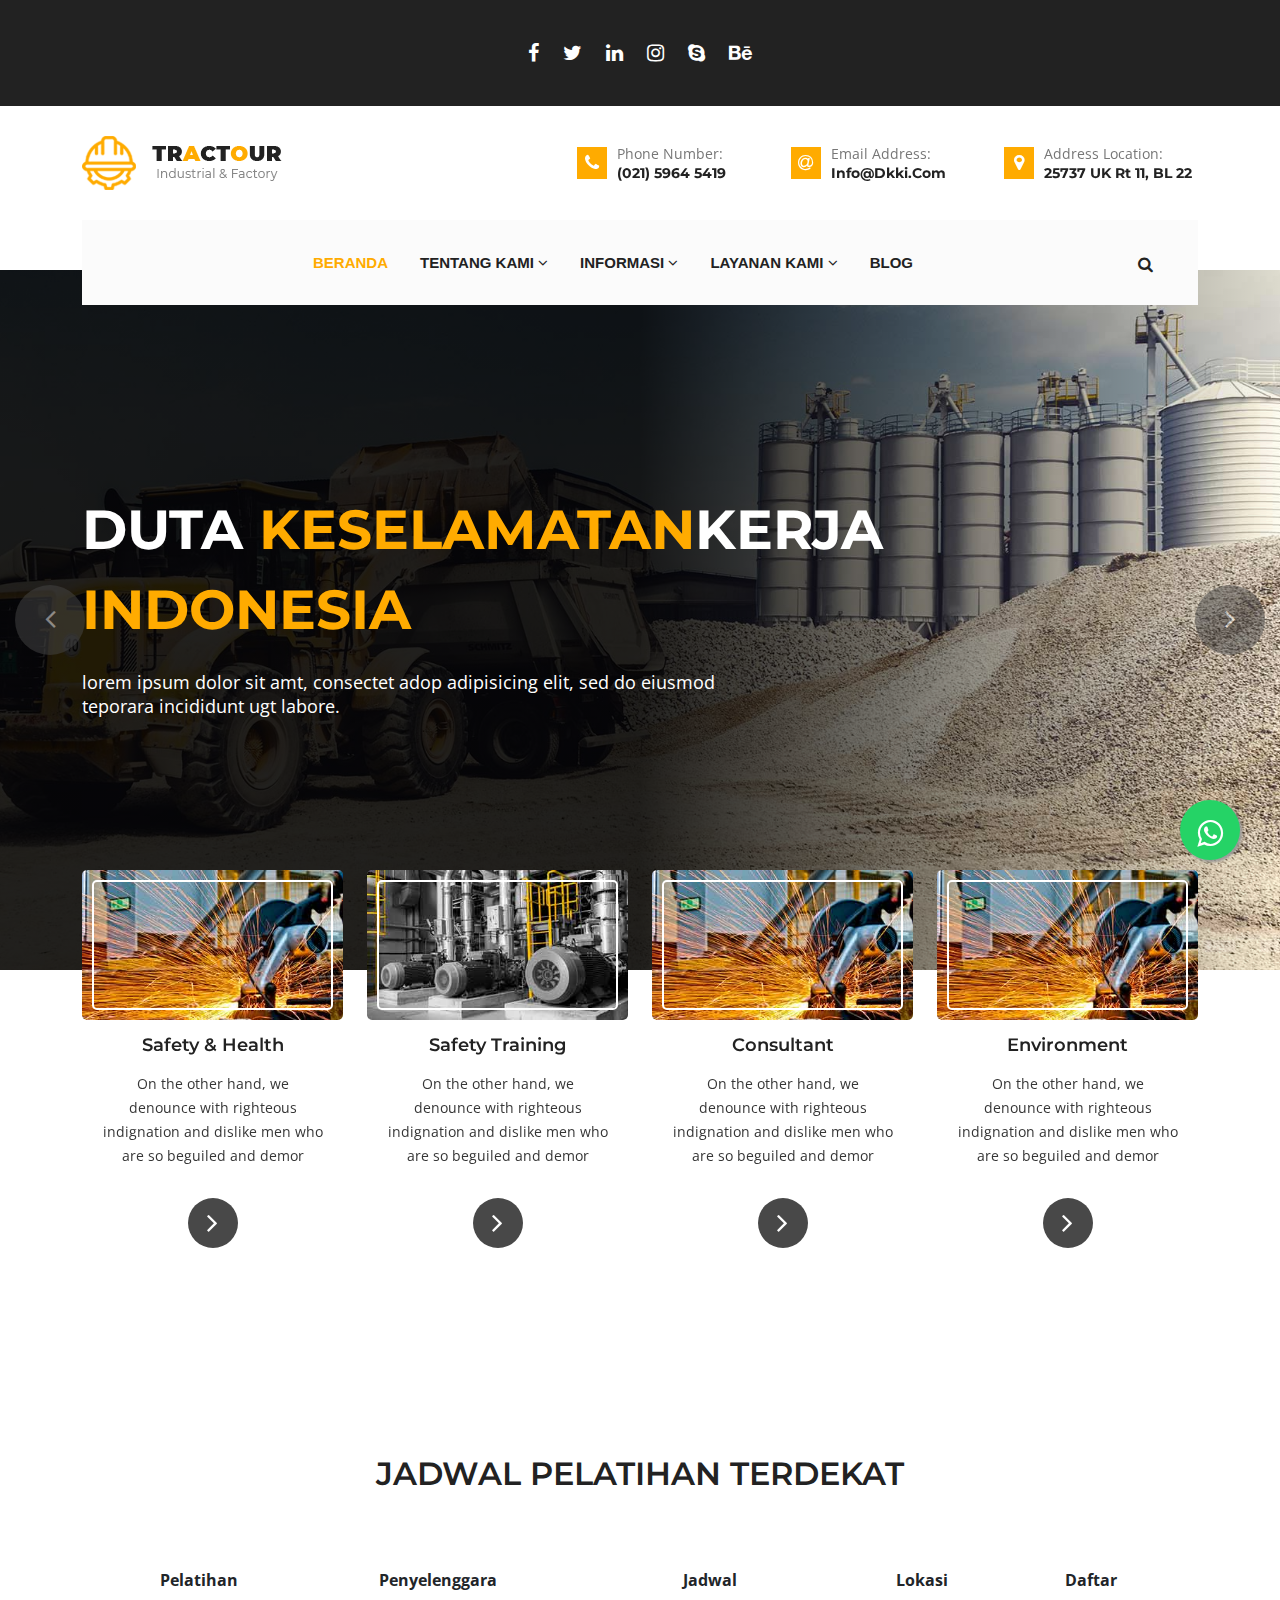
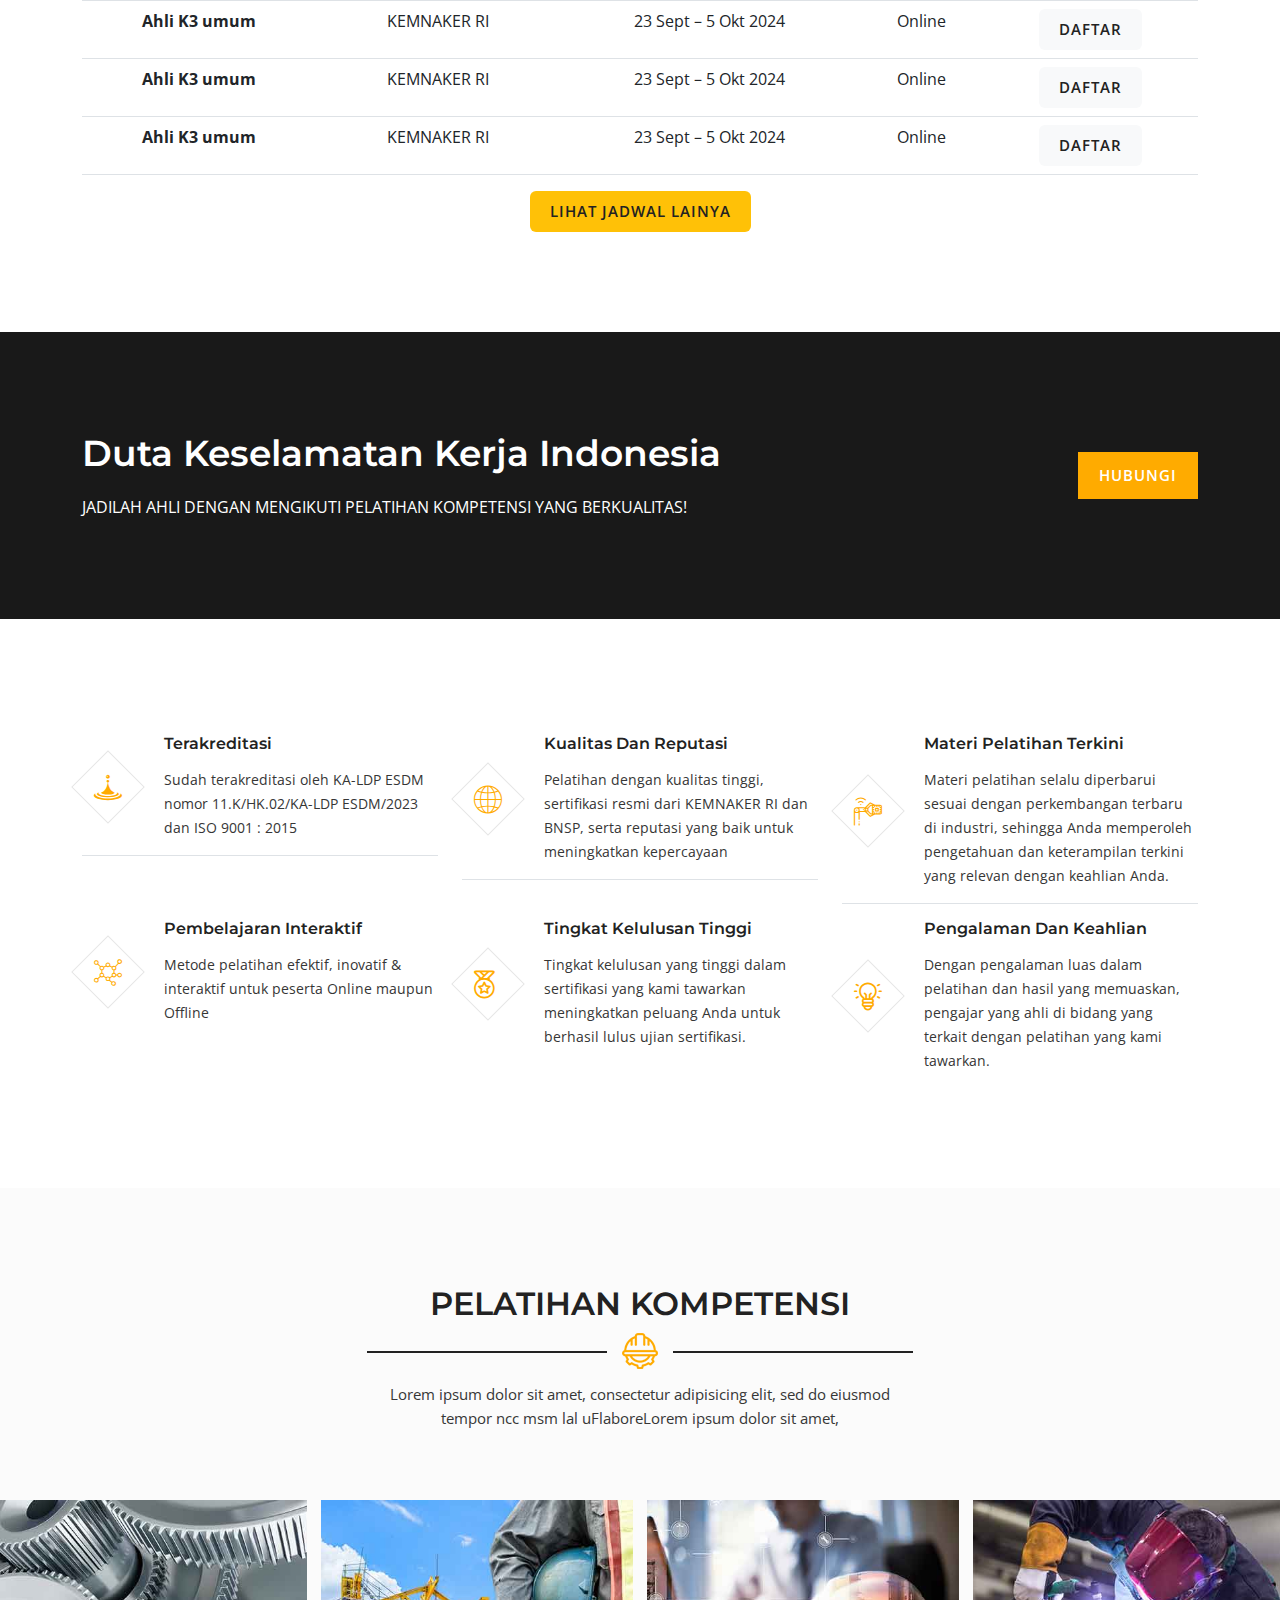
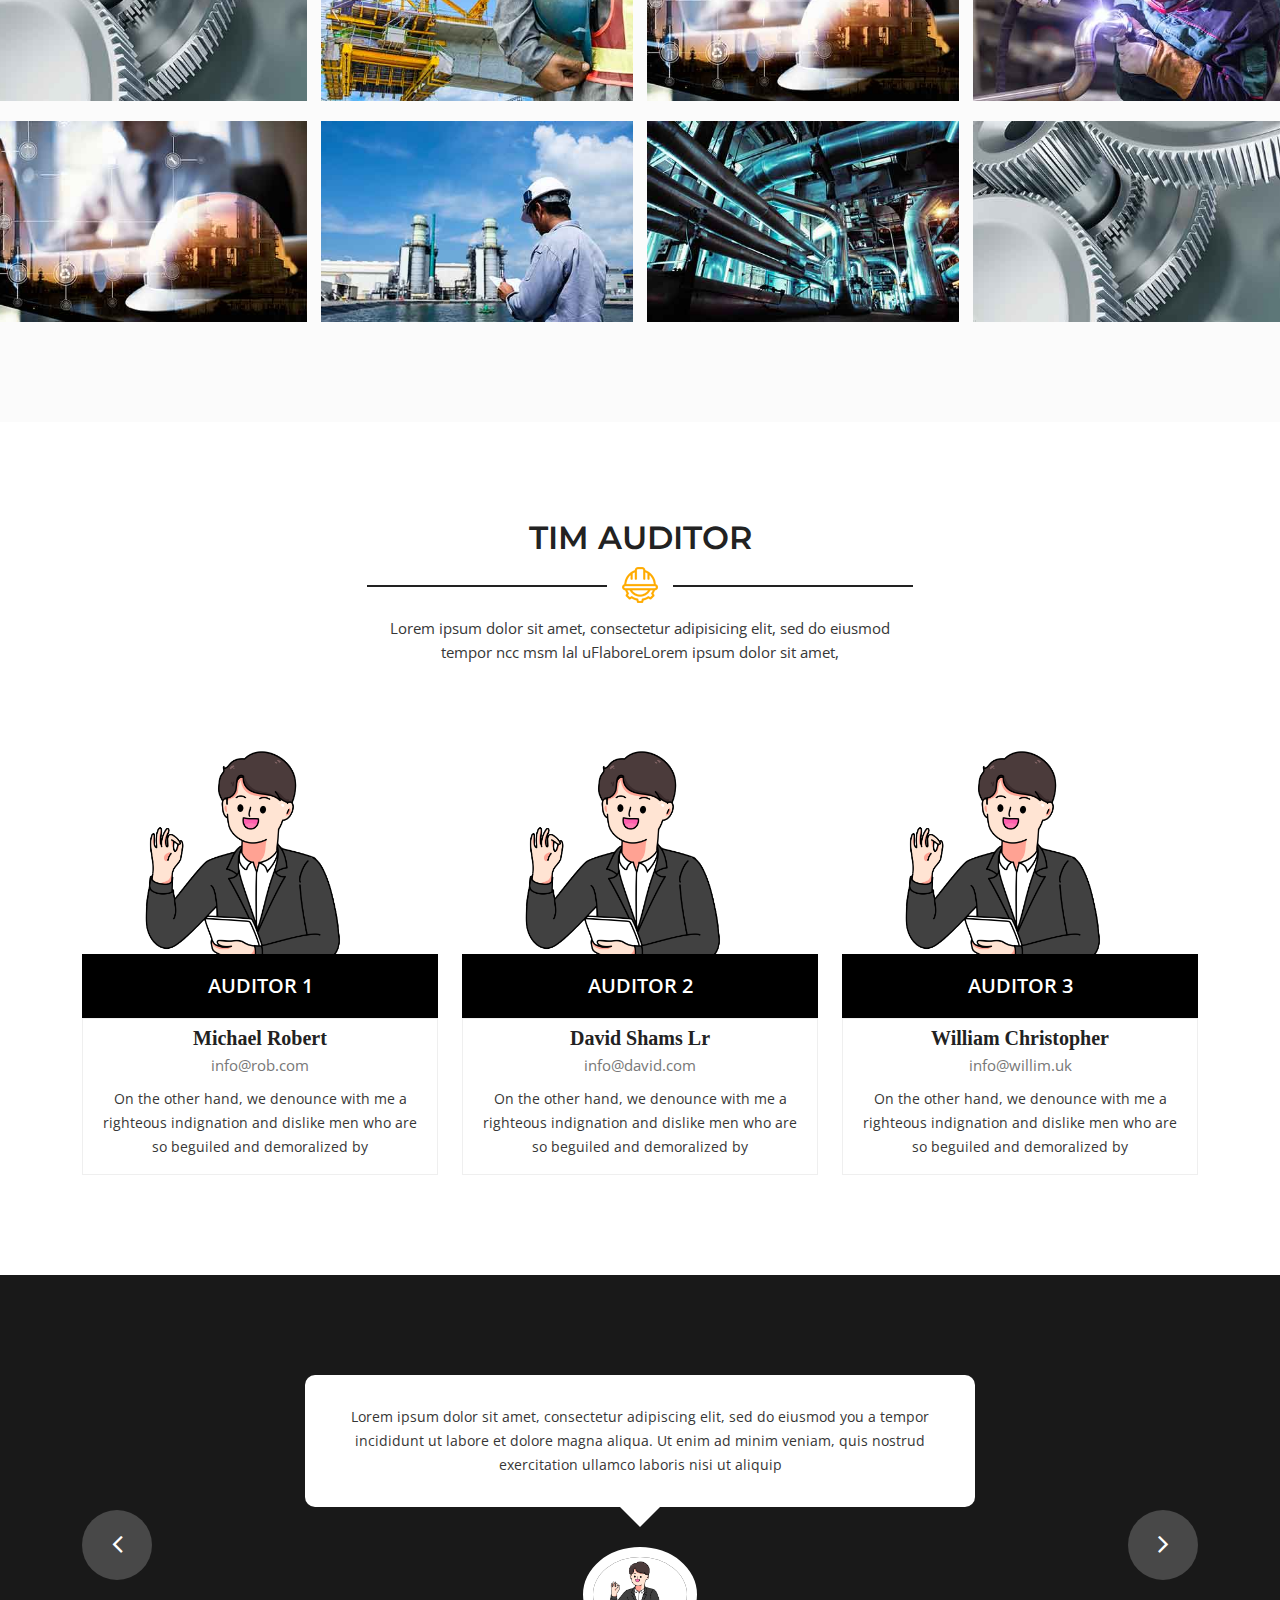
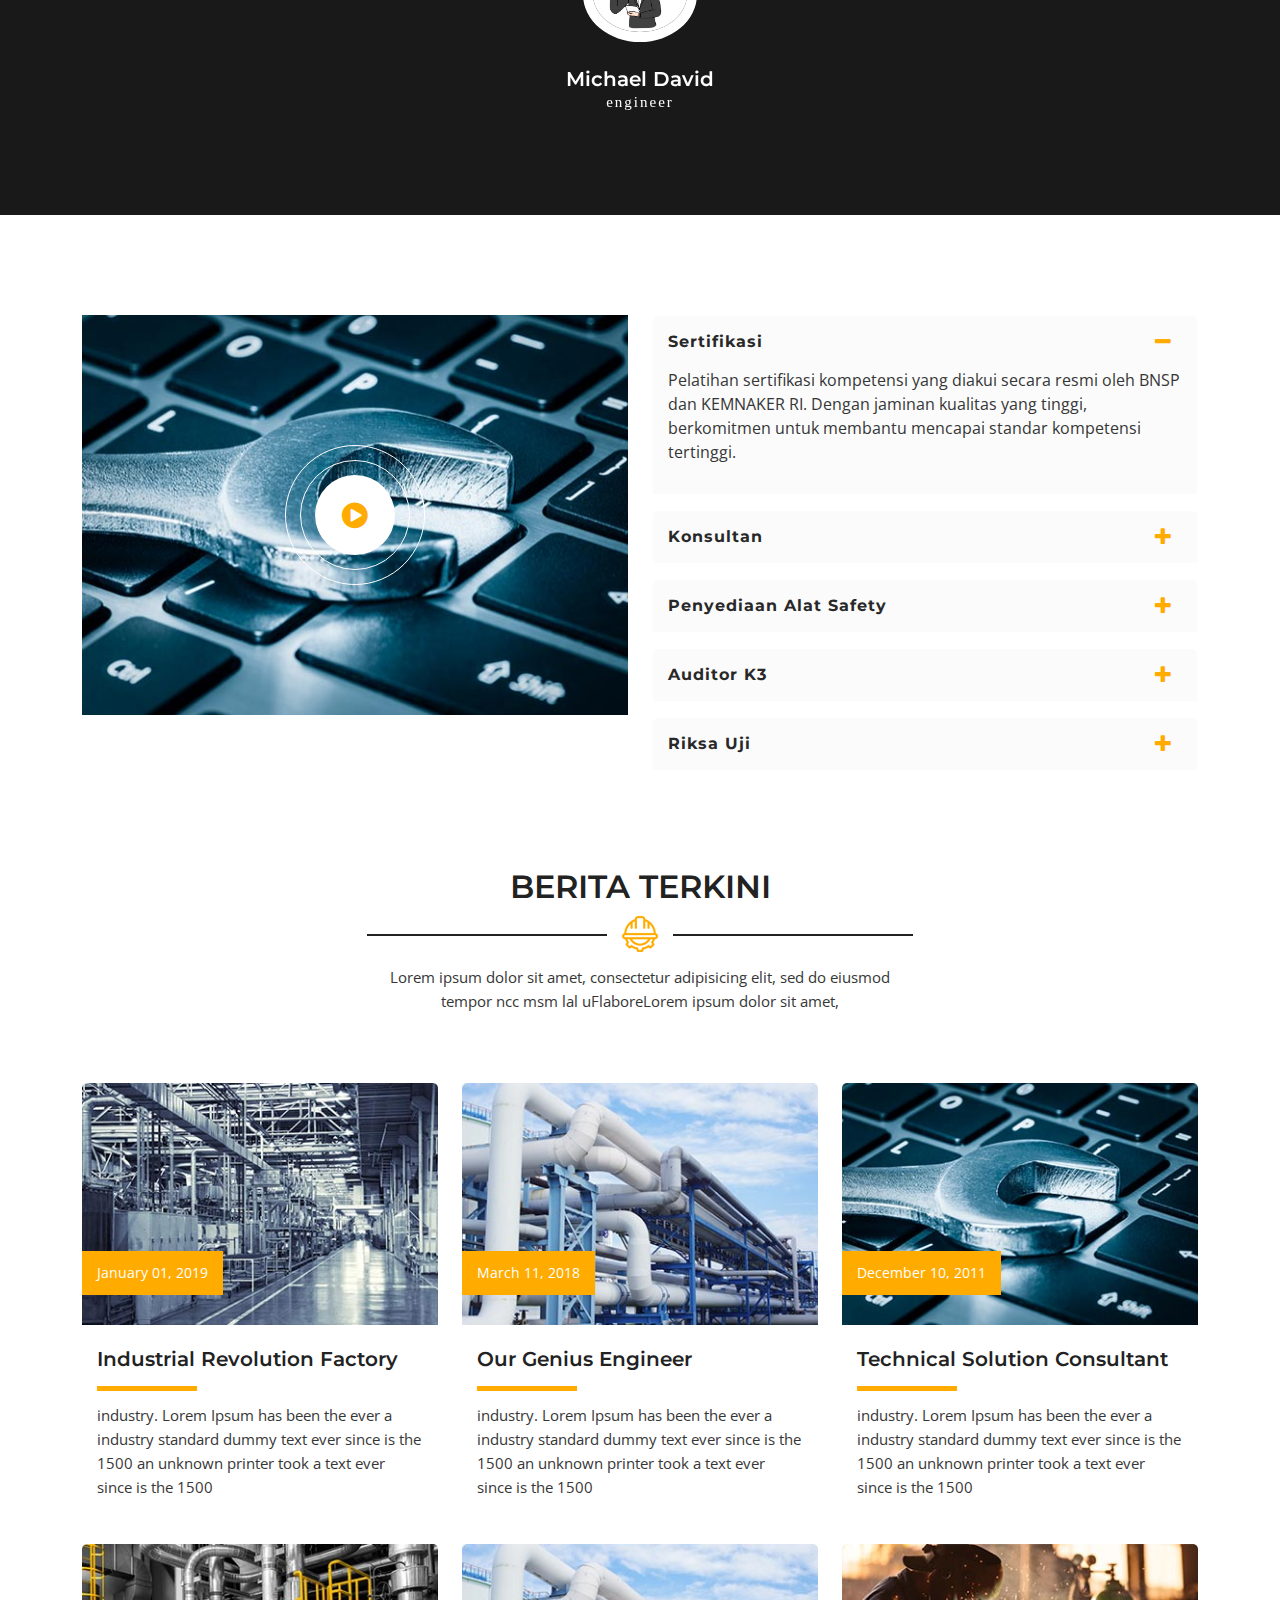
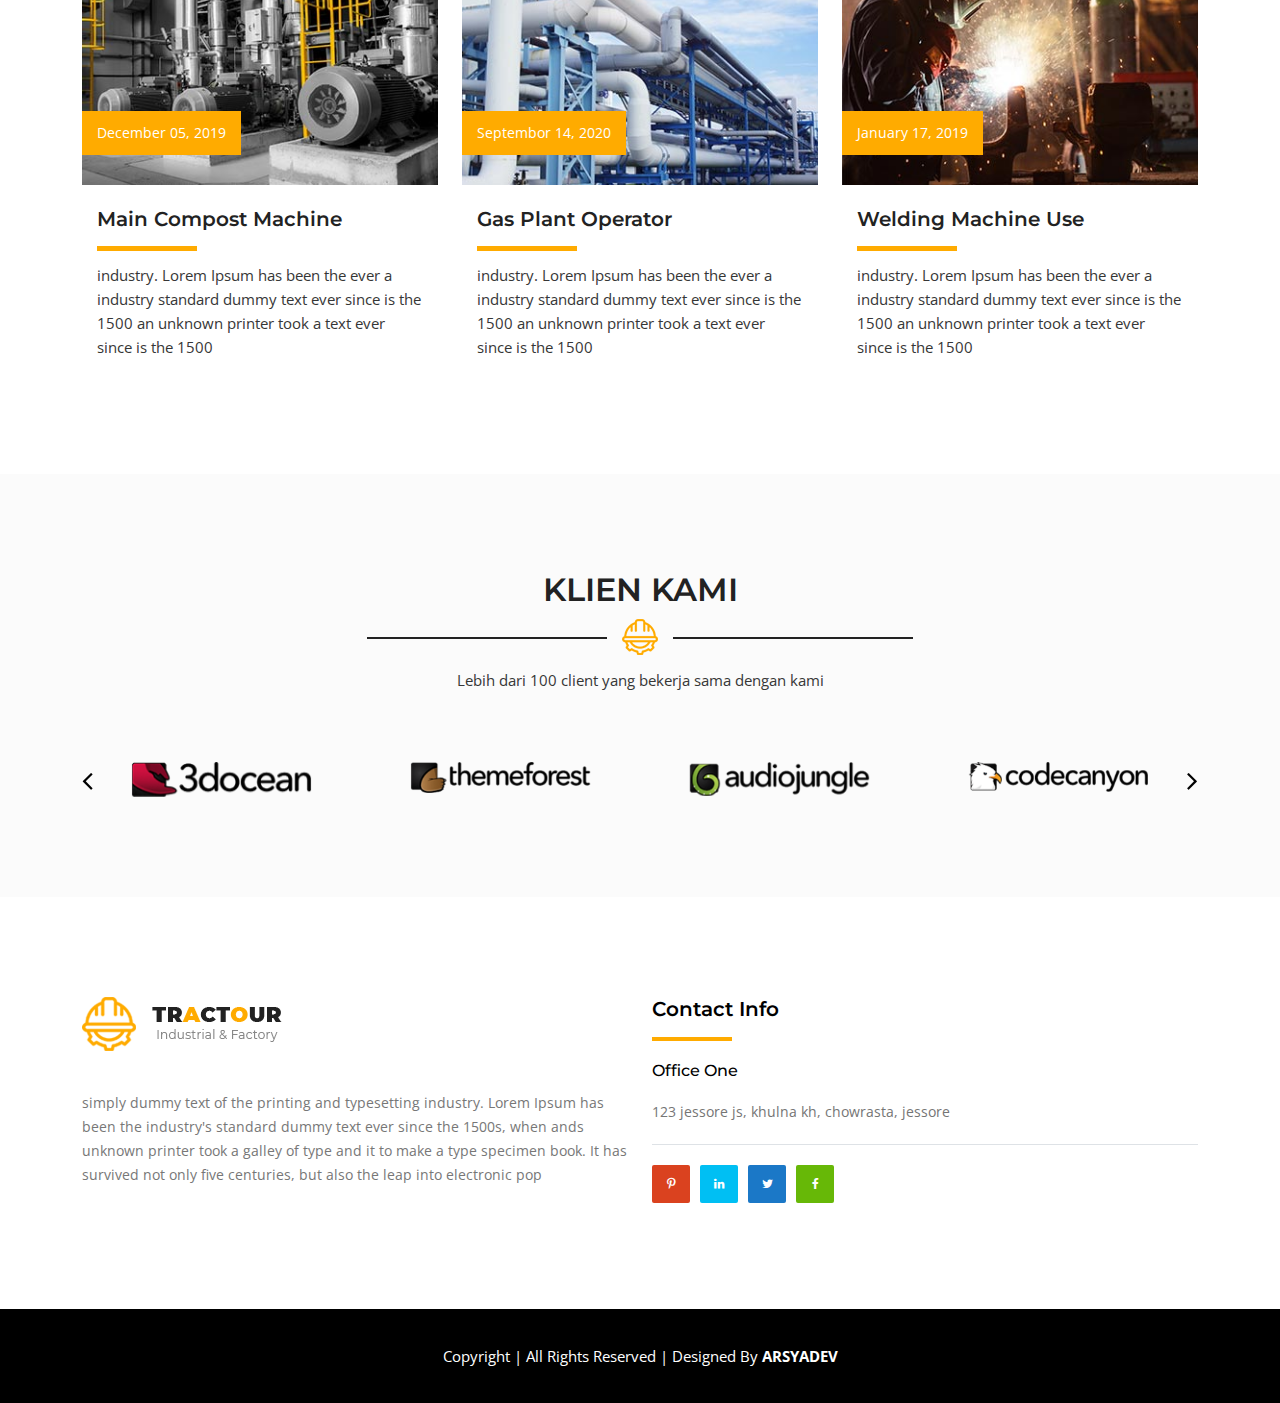
<file: index.html>
<!doctype html>
<html class="no-js" lang="en-us">

<head>
    <meta charset="utf-8">
    <meta http-equiv="x-ua-compatible" content="ie=edge">
    <title>DKKI - Duta Keselamatan Kerja Indonesia</title>
    <meta name="keywords"
          content="DKKI, Kesehatan, Keselamatan, Kerja, Pelatihan, Training, Sertifikasi, Manufaktur, Konstruksi, ISO, K3, Kesehatan Keselamatan Kerja">
    <meta name="viewport" content="width=device-width, initial-scale=1">
    <link rel="shortcut icon" type="image/x-icon" href="./assets/img/favicon.png">
    <!-- CSS here -->
    <link rel="stylesheet" href="./assets/css/bootstrap.min.css">
    <link rel="stylesheet" href="./assets/css/owl.carousel.min.css">
    <link rel="stylesheet" href="./assets/css/animate.min.css">
    <link rel="stylesheet" href="./assets/css/magnific-popup.css">
    <link rel="stylesheet" href="./assets/css/nav-tabs.css">
    <link rel="stylesheet" href="./assets/css/font-awesome.min.css">
    <link rel="stylesheet" href="./assets/css/meanmenu.css">
    <link rel="stylesheet" href="./assets/css/scrolltop.css">
    <link rel="stylesheet" href="./assets/css/flaticon.css">
    <link rel="stylesheet" href="./assets/css/jquery.barfiller.css">
    <link rel="stylesheet" href="./assets/css/nice-select.css">
    <link rel="stylesheet" href="./assets/css/jquery-ui.css">
    <link rel="stylesheet" href="./assets/css/default.css">
    <link rel="stylesheet" href="./style.css">
    <link rel="stylesheet" href="./assets/css/responsive.css">
</head>

<body>
<!-- Preloader -->
<div class="tractour-loader">
    <div class="main-preloader">
        <div class="spinner">
            <div class="double-bounce1"></div>
            <div class="double-bounce2"></div>
        </div>
    </div>
</div>
<!-- header area home start -->
<header class="header-area">
    <!-- header top area start -->
    <div class="header-top-area bg-color1 text-center sec-p-30">
        <div class="container">
            <div class="row">
                <div class="col-md-12">
                    <div class="tractor-lang float-left">

                    </div>
                    <ul class="header-top-social">
                        <li>
                            <a href="#">
                                <i class="fa fa-facebook"></i>
                            </a>
                        </li>
                        <li>
                            <a href="#">
                                <i class="fa fa-twitter"></i>
                            </a>
                        </li>
                        <li>
                            <a href="#">
                                <i class="fa fa-linkedin"></i>
                            </a>
                        </li>
                        <li>
                            <a href="#">
                                <i class="fa fa-instagram"></i>
                            </a>
                        </li>
                        <li>
                            <a href="#">
                                <i class="fa fa-skype"></i>
                            </a>
                        </li>
                        <li>
                            <a href="#">
                                <i class="fa fa-behance"></i>
                            </a>
                        </li>
                    </ul>
                </div>
            </div>
        </div>
    </div>
    <!-- header top area end -->
    <!-- header middle area start -->
    <div class="header-middle-area sec-p-30">
        <div class="container">
            <div class="row">
                <div class="col-md-5">
                    <div class="header-middle-logo">
                        <a href="index.html">
                            <img src="./assets/img/logo.png" alt="logo" class="img-fluid" />
                        </a>
                    </div>
                </div>
                <div class="col-md-7">
                    <ul class="header-middle-short-info float-right owl-carousel owl-theme">
                        <li>
                            <i class="fa fa-phone"></i>
                            <div class="short-info"> phone number: <h4>(021) 5964 5419</h4>
                            </div>
                        </li>
                        <li>
                            <i class="fa fa-at"></i>
                            <div class="short-info"> email address: <h4>info@dkki.com</h4>
                            </div>
                        </li>
                        <li>
                            <i class="fa fa-map-marker"></i>
                            <div class="short-info"> address location: <h4>25737 UK Rt 11, BL 22</h4>
                            </div>
                        </li>
                    </ul>
                </div>
            </div>
        </div>
    </div>
    <!-- header middle area end -->
</header>
<!-- header area end -->
<!-- hero area start -->
<div class="hero-area">
    <!-- main menu area start -->
    <div class="main-menu-area">
        <div class="container">
            <div class="main-menu-border bg-color3">
                <div class="row">
                    <div class="col-md-9 col-sm-9 ">
                        <div class="main-menu float-right">
                            <nav id="mobile-menu" style="display: block;">
                                <ul>
                                    <li class="active">
                                        <a href="index.html">Beranda</a>
                                    </li>
                                    <li>
                                        <a href="#">Tentang Kami <i class="fa fa-angle-down"></i>
                                        </a>
                                        <ul class="sub-menu text-left">
                                            <li>
                                                <a href="about.html">Profil Perusahaan</a>
                                            </li>
                                            <li>
                                                <a href="#">Tim Tenaga Ahli</a>
                                            </li>
                                            <li>
                                                <a href="contact.html">Kontak Kami</a>
                                            </li>
                                        </ul>
                                    </li>
                                    <li>
                                        <a href="#">Informasi <i class="fa fa-angle-down"></i>
                                        </a>
                                        <ul class="sub-menu text-left">
                                            <li>
                                                <a href="project-3-col.html">Jadwal Pelatihan </a>
                                            </li>
                                            <li>
                                                <a href="project-3-col-masonry.html">Ahli K3 Umum Sertifikasi KEMNAKER RI 2</a>
                                            </li>
                                            <li>
                                                <a href="project-4-col.html">Peraturan K3 RI</a>
                                            </li>
                                        </ul>
                                    </li>
                                    <li>
                                        <a href="#">Layanan Kami <i class="fa fa-angle-down"></i>
                                        </a>
                                        <ul class="sub-menu text-left">
<!--                                            <li>-->
<!--                                                <a href="#">masonry blog</a>-->
<!--                                            </li>-->
                                            <li>
                                                <a href="#">BNSP</a>
                                                <ul class="sub-menu text-left">
                                                    <li>
                                                        <a href="blog.html">Pengawas Operational Pertambangan Pertama (POP)</a>
                                                    </li>
                                                    <li>
                                                        <a href="#">Pengawas Operational Pertambangan Madya (POM)</a>
                                                    </li>
                                                    <li>
                                                        <a href="#">Pengawas Operational Pertambangan Utama (POU)</a>
                                                    </li>
                                                </ul>
                                            </li>
<!--                                            <li>-->
<!--                                                <a href="#">blog right sidebar</a>-->
<!--                                                <ul class="sub-menu text-left">-->
<!--                                                    <li>-->
<!--                                                        <a href="blog-2-col-right.html">blog right sidebar 1</a>-->
<!--                                                    </li>-->
<!--                                                    <li>-->
<!--                                                        <a href="masonry-blog-2-col-right.html">blog right sidebar-->
<!--                                                            2</a>-->
<!--                                                    </li>-->
<!--                                                    <li>-->
<!--                                                        <a href="blog-1-col-right.html">blog right sidebar 3</a>-->
<!--                                                    </li>-->
<!--                                                </ul>-->
<!--                                            </li>-->
<!--                                            <li>-->
<!--                                                <a href="blog-no-sidebar.html">blog no sidebar</a>-->
<!--                                            </li>-->
<!--                                            <li>-->
<!--                                                <a href="blog-details.html">blog details</a>-->
<!--                                            </li>-->
<!--                                            <li>-->
<!--                                                <a href="#">blog details sidebar</a>-->
<!--                                                <ul class="sub-menu text-left">-->
<!--                                                    <li>-->
<!--                                                        <a href="blog-details-left-sidebar.html">details left-->
<!--                                                            sidebar</a>-->
<!--                                                    </li>-->
<!--                                                    <li>-->
<!--                                                        <a href="blog-details-right-sidebar.html">details right-->
<!--                                                            sidebar</a>-->
<!--                                                    </li>-->
<!--                                                </ul>-->
<!--                                            </li>-->
                                        </ul>
                                    </li>
                                    <li>
                                        <a href="blog.html">Blog
                                        </a>
                                    </li>
                                </ul>
                            </nav>
                        </div>
                        <div class="mobile-menu"></div>
                    </div>
                    <div class="col-md-3 col-sm-3 ">
                        <div class="search-area">
                            <!-- search form -->
                            <div class="header-search-bar">
                                <form action="index.html">
                                    <input type="search" placeholder="keywords ...">
                                </form>
                            </div>
                        </div>
                    </div>
                </div>
            </div>
        </div>
    </div>
    <!-- main menu area end -->
    <!-- slider area start -->
    <div class="slider-area">
        <div class="tractor-main-slider owl-carousel owl-theme">
            <div class="tractor-single-slider slid-bg-1">
                <div class="tractor-single-table">
                    <div class="tractor-single-tablecell">
                        <div class="container position-relative">
                            <div class="row">
                                <div class="col-md-12">
                                    <h1>Duta <span>Keselamatan</span>Kerja <span>Indonesia</span> <br /> </h1>
                                    <p>lorem ipsum dolor sit amt, consectet adop adipisicing elit, sed do eiusmod
                                        <br>teporara incididunt ugt labore. </p>
                                </div>
                            </div>
                        </div>
                    </div>
                </div>
            </div>
            <div class="tractor-single-slider slid-bg-2">
                <div class="tractor-single-table">
                    <div class="tractor-single-tablecell">
                        <div class="container">
                            <div class="row">
                                <div class="col-md-12">
                                    <h1>Duta <span>Keselamatan</span>Kerja <span>Indonesia</span> <br /> </h1>
                                    <p>lorem ipsum dolor sit amt, consectet adop adipisicing elit, sed do eiusmod
                                        <br>teporara incididunt ugt labore. </p>
                                </div>
                            </div>
                        </div>
                    </div>
                </div>
            </div>
        </div>
    </div>
    <!-- slider area end -->
    <!-- blocks services area stat -->
    <div class="blocks-services-area text-center mb-100 minus-t-100 wow fadeInUp">
        <div class="container">
            <div class="row">
                <div class="col-md-3">
                    <div class="single-blocks-services">
                        <div class="single-blocks-img">
                            <img src="./assets/img/blocks/blocks-3.jpg" alt="" class="img-fluid" />
                        </div>
                        <h3>
                            <a href="#">Safety & Health</a>
                        </h3>
                        <p>On the other hand, we denounce with righteous indignation and dislike men who are so
                            beguiled and demor</p>
                        <a href="blog-details.html" class="btn">
                            <i class="fa fa-angle-right"></i>
                        </a>
                    </div>
                </div>
                <div class="col-md-3">
                    <div class="single-blocks-services">
                        <div class="single-blocks-img">
                            <img src="./assets/img/blocks/blocks-2.jpg" alt="" class="img-fluid" />
                        </div>
                        <h3>
                            <a href="#">Safety Training</a>
                        </h3>
                        <p>On the other hand, we denounce with righteous indignation and dislike men who are so
                            beguiled and demor</p>
                        <a href="blog-details.html" class="btn">
                            <i class="fa fa-angle-right"></i>
                        </a>
                    </div>
                </div>
                <div class="col-md-3">
                    <div class="single-blocks-services">
                        <div class="single-blocks-img">
                            <img src="./assets/img/blocks/blocks-3.jpg" alt="" class="img-fluid" />
                        </div>
                        <h3>
                            <a href="#">Consultant</a>
                        </h3>
                        <p>On the other hand, we denounce with righteous indignation and dislike men who are so
                            beguiled and demor</p>
                        <a href="#" class="btn">
                            <i class="fa fa-angle-right"></i>
                        </a>
                    </div>
                </div>
                <div class="col-md-3">
                    <div class="single-blocks-services">
                        <div class="single-blocks-img">
                            <img src="./assets/img/blocks/blocks-3.jpg" alt="" class="img-fluid" />
                        </div>
                        <h3>
                            <a href="#">Environment</a>
                        </h3>
                        <p>On the other hand, we denounce with righteous indignation and dislike men who are so
                            beguiled and demor</p>
                        <a href="#" class="btn">
                            <i class="fa fa-angle-right"></i>
                        </a>
                    </div>
                </div>
            </div>
        </div>
    </div>
    <!-- blocks services area end -->
</div>
<!-- hero area end -->
<!--schedule table-->
<div class="schedule-area sec-p-100 text-center">
    <div class="container">
        <div class="row">
            <div class="col-md-12 mx-auto">
                <div class="col-md-6 mx-auto">
                    <div class="section-title text-center mb-70">
                        <h2>Jadwal Pelatihan Terdekat</h2>
                    </div>
                </div>
                <div class="section-table text-center">
                    <table class="table table-hover">
                        <thead>
                        <tr>
                            <th scope="col">Pelatihan</th>
                            <th scope="col">Penyelenggara</th>
                            <th scope="col">Jadwal</th>
                            <th scope="col">Lokasi</th>
                            <th scope="col">Daftar</th>
                        </tr>
                        </thead>
                        <tbody>
                        <tr>
                            <th scope="row">Ahli K3 umum</th>
                            <td>KEMNAKER RI</td>
                            <td>23 Sept – 5 Okt 2024</td>
                            <td>Online</td>
                            <td><a class="btn btn-light" href="#" role="button">Daftar</a></td>
                        </tr>
                        <tr>
                            <th scope="row">Ahli K3 umum</th>
                            <td>KEMNAKER RI</td>
                            <td>23 Sept – 5 Okt 2024</td>
                            <td>Online</td>
                            <td><a class="btn btn-light" href="#" role="button">Daftar</a></td>
                        </tr>
                        <tr>
                            <th scope="row">Ahli K3 umum</th>
                            <td>KEMNAKER RI</td>
                            <td>23 Sept – 5 Okt 2024</td>
                            <td>Online</td>
                            <td><a class="btn btn-light" href="#" role="button">Daftar</a></td>
                        </tr>
                        </tbody>
                    </table>
                </div>
                <div class="button-schedule">
                    <a class="btn btn-warning" href="#" role="button">Lihat Jadwal Lainya</a>
                </div>
            </div>
        </div>
    </div>
</div>
<!--schedule table -->
<!-- call to action area start -->
<div class="callto-action-area sec-p-100 cta-bg">
    <div class="container position-relative">
        <div class="row">
            <div class="col-md-12">
                <div class="callto-action-content float-left">
                    <h3>Duta Keselamatan Kerja Indonesia</h3>
                    <p>Jadilah Ahli dengan Mengikuti Pelatihan Kompetensi yang Berkualitas!</p>
                </div>
                <a href="contact.html" class="btn btn-type-4 float-right">Hubungi</a>
            </div>
        </div>
    </div>
</div>
<!-- call to action area end -->
<!-- services area start -->
<div class="services-area sec-p-100 text-center">
    <div class="container">
        <div class="row">
            <div class="col-md-4">
                <div class="single-services-wraper border-bottom">
                    <div class="services-icon">
                        <i class="flaticon-oil"></i>
                    </div>
                    <div class="services-content">
                        <h4>Terakreditasi</h4>
                        <p>Sudah terakreditasi oleh KA-LDP ESDM nomor 11.K/HK.02/KA-LDP ESDM/2023 dan ISO 9001 : 2015</p>
                    </div>
                </div>
            </div>
            <div class="col-md-4">
                <div class="single-services-wraper border-bottom">
                    <div class="services-icon">
                        <i class="flaticon-internet"></i>
                    </div>
                    <div class="services-content">
                        <h4>Kualitas dan Reputasi</h4>
                        <p>Pelatihan dengan kualitas tinggi, sertifikasi resmi dari KEMNAKER RI dan BNSP, serta reputasi yang baik untuk meningkatkan kepercayaan</p>
                    </div>
                </div>
            </div>
            <div class="col-md-4">
                <div class="single-services-wraper border-bottom">
                    <div class="services-icon">
                        <i class="flaticon-chip"></i>
                    </div>
                    <div class="services-content">
                        <h4>Materi Pelatihan Terkini</h4>
                        <p>Materi pelatihan selalu diperbarui sesuai dengan perkembangan terbaru di industri, sehingga Anda memperoleh pengetahuan dan keterampilan terkini yang relevan dengan keahlian Anda.</p>
                    </div>
                </div>
            </div>
        </div>
        <div class="row">
            <div class="col-md-4">
                <div class="single-services-wraper">
                    <div class="services-icon">
                        <i class="flaticon-atom"></i>
                    </div>
                    <div class="services-content">
                        <h4>Pembelajaran Interaktif</h4>
                        <p>Metode pelatihan efektif, inovatif & interaktif untuk peserta Online maupun Offline</p>
                    </div>
                </div>
            </div>
            <div class="col-md-4">
                <div class="single-services-wraper">
                    <div class="services-icon">
                        <i class="flaticon-medal"></i>
                    </div>
                    <div class="services-content">
                        <h4>Tingkat Kelulusan Tinggi</h4>
                        <p>Tingkat kelulusan yang tinggi dalam sertifikasi yang kami tawarkan meningkatkan peluang Anda untuk berhasil lulus ujian sertifikasi.</p>
                    </div>
                </div>
            </div>
            <div class="col-md-4">
                <div class="single-services-wraper">
                    <div class="services-icon">
                        <i class="flaticon-idea"></i>
                    </div>
                    <div class="services-content">
                        <h4>Pengalaman dan Keahlian</h4>
                        <p>Dengan pengalaman luas dalam pelatihan dan hasil yang memuaskan, pengajar yang ahli di bidang yang terkait dengan pelatihan yang kami tawarkan.
                        </p>
                    </div>
                </div>
            </div>
        </div>
    </div>
    </a>
</div>
<!-- services area end -->
<!-- project area start -->
<div class="project-area bg-color3 sec-p-100 text-center">
    <div class="container">
        <div class="row">
            <div class="col-md-6 mx-auto">
                <div class="section-title text-center mb-70">
                    <h2>Pelatihan Kompetensi</h2>
                    <span>
                            <img src="./assets/img/separ-logo.png" alt="separetor">
                        </span>
                    <p>Lorem ipsum dolor sit amet, consectetur adipisicing elit, sed do eiusmod tempor ncc msm lal
                        uFlaboreLorem ipsum dolor sit amet,</p>
                </div>
            </div>
        </div>
    </div>
    <div class="project-wraper">
        <div class="container-fluid p-0">
            <div class="row">
                <div class="col-md-3 col-sm-6">
                    <div class="single-project">
                        <img src="./assets/img/project/project-1.jpg" alt="project-img" class="img-fluid" />
                        <div class="project-hvr">
                            <a href="#">
                                <h3>automated machine systems</h3>
                            </a>
                            <a class="btn" href="blog-details.html">
                                <i class="fa fa-angle-right"></i>
                            </a>
                        </div>
                    </div>
                </div>
                <div class="col-md-3 col-sm-6">
                    <div class="single-project">
                        <img src="./assets/img/project/project-2.jpg" alt="project-img" class="img-fluid" />
                        <div class="project-hvr">
                            <a href="#">
                                <h3>bridge making technology</h3>
                            </a>
                            <a class="btn" href="blog-details.html">
                                <i class="fa fa-angle-right"></i>
                            </a>
                        </div>
                    </div>
                </div>
                <div class="col-md-3 col-sm-6">
                    <div class="single-project">
                        <img src="./assets/img/project/project-5.jpg" alt="project-img" class="img-fluid" />
                        <div class="project-hvr">
                            <a href="#">
                                <h3>gas energy saving system</h3>
                            </a>
                            <a class="btn" href="blog-details.html">
                                <i class="fa fa-angle-right"></i>
                            </a>
                        </div>
                    </div>
                </div>
                <div class="col-md-3 col-sm-6">
                    <div class="single-project">
                        <img src="./assets/img/project/project-4.jpg" alt="project-img" class="img-fluid" />
                        <div class="project-hvr">
                            <a href="#">
                                <h3>latest welding technology</h3>
                            </a>
                            <a class="btn" href="blog-details.html">
                                <i class="fa fa-angle-right"></i>
                            </a>
                        </div>
                    </div>
                </div>
            </div>
            <div class="spacer-20"></div>
            <div class="row">
                <div class="col-md-3 col-sm-6">
                    <div class="single-project">
                        <img src="./assets/img/project/project-5.jpg" alt="project-img" class="img-fluid" />
                        <div class="project-hvr">
                            <a href="#">
                                <h3>future architecture ideas</h3>
                            </a>
                            <a class="btn" href="blog-details.html">
                                <i class="fa fa-angle-right"></i>
                            </a>
                        </div>
                    </div>
                </div>
                <div class="col-md-3 col-sm-6">
                    <div class="single-project">
                        <img src="./assets/img/project/project-6.jpg" alt="project-img" class="img-fluid" />
                        <div class="project-hvr">
                            <a href="#">
                                <h3>reusable power system</h3>
                            </a>
                            <a class="btn" href="blog-details.html">
                                <i class="fa fa-angle-right"></i>
                            </a>
                        </div>
                    </div>
                </div>
                <div class="col-md-3 col-sm-6">
                    <div class="single-project">
                        <img src="./assets/img/project/project-7.jpg" alt="project-img" class="img-fluid" />
                        <div class="project-hvr">
                            <a href="#">
                                <h3>gas saving system</h3>
                            </a>
                            <a class="btn" href="blog-details.html">
                                <i class="fa fa-angle-right"></i>
                            </a>
                        </div>
                    </div>
                </div>
                <div class="col-md-3 col-sm-6">
                    <div class="single-project">
                        <img src="./assets/img/project/project-1.jpg" alt="project-img" class="img-fluid" />
                        <div class="project-hvr">
                            <a href="#">
                                <h3>best talented engineer</h3>
                            </a>
                            <a class="btn" href="blog-details.html">
                                <i class="fa fa-angle-right"></i>
                            </a>
                        </div>
                    </div>
                </div>
            </div>
        </div>
    </div>
</div>
<!-- project area end -->
<!-- team area start -->
<div class="team-area sec-p-100 text-center">
    <div class="container">
        <div class="row">
            <div class="col-md-6 mx-auto">
                <div class="section-title text-center mb-70">
                    <h2>Tim Auditor</h2>
                    <span>
                            <img src="./assets/img/separ-logo.png" alt="separetor">
                        </span>
                    <p>Lorem ipsum dolor sit amet, consectetur adipisicing elit, sed do eiusmod tempor ncc msm lal
                        uFlaboreLorem ipsum dolor sit amet,</p>
                </div>
            </div>
        </div>
    </div>
    <div class="container">
        <div class="row">
            <div class="col-md-4">
                <div class="single-team-wraper team-active">
                    <div class="team-img-wrape">
                        <img class="img-fluid" src="./assets/img/team/auditor.jpg" alt="team-img" />
                        <div class="member-desig">
                            <h4>Auditor 1</h4>
                        </div>
                    </div>
                    <div class="single-team-content">
                        <div class="member-title">
                            <h3>
                                <a href="#">michael robert</a>
                            </h3>
                            <a href="mailto:info@rob.com">info@rob.com</a>
                        </div>
                        <div class="team-social-hvr">
                            <div class="member-title2">
                                <h3>
                                    <a href="#">michael robert</a>
                                </h3>
                                <a href="mailto:info@rob.com">info@rob.com</a>
                            </div>
                            <div class="team-social-text">
                                <p>On the other hand, we denounce with me a righteous indignation and dislike men
                                    who are so beguiled and demoralized by</p>
                            </div>
                        </div>
                    </div>
                </div>
            </div>
            <div class="col-md-4">
                <div class="single-team-wraper team-active">
                    <div class="team-img-wrape">
                        <img class="img-fluid" src="./assets/img/team/auditor.jpg" alt="team-img" />
                        <div class="member-desig">
                            <h4>Auditor 2</h4>
                        </div>
                    </div>
                    <div class="single-team-content">
                        <div class="member-title">
                            <h3>
                                <a href="#">david shams lr</a>
                            </h3>
                            <a href="mailto:info@david.com">info@david.com</a>
                        </div>
                        <div class="team-social-hvr">
                            <div class="member-title2">
                                <h3>
                                    <a href="#">david shams lr</a>
                                </h3>
                                <a href="mailto:info@david.com">info@david.com</a>
                            </div>
                            <div class="team-social-text">
                                <p>On the other hand, we denounce with me a righteous indignation and dislike men
                                    who are so beguiled and demoralized by</p>
                            </div>
                        </div>
                    </div>
                </div>
            </div>
            <div class="col-md-4">
                <div class="single-team-wraper team-active">
                    <div class="team-img-wrape">
                        <img class="img-fluid" src="./assets/img/team/auditor.jpg" alt="team-img" />
                        <div class="member-desig">
                            <h4>Auditor 3</h4>
                        </div>
                    </div>
                    <div class="single-team-content">
                        <div class="member-title">
                            <h3>
                                <a href="#">william christopher</a>
                            </h3>
                            <a href="mailto:info@willim.uk">info@willim.uk</a>
                        </div>
                        <div class="team-social-hvr">
                            <div class="member-title2">
                                <h3>
                                    <a href="#">william christopher</a>
                                </h3>
                                <a href="mailto:info@willim.uk">info@willim.uk</a>
                            </div>
                            <div class="team-social-text">
                                <p>On the other hand, we denounce with me a righteous indignation and dislike men
                                    who are so beguiled and demoralized by</p>
                            </div>
                        </div>
                    </div>
                </div>
            </div>
        </div>
    </div>
</div>
<!-- team area end -->
<!-- testimonial area start -->
<div class="testimonial-area sec-p-100 text-center testimonial-bg">
    <div class="container">
        <div class="row">
            <div class="col-md-12">
                <div class="all-testimonial-wraper owl-carousel owl-theme">
                    <div class="single-testimonial">
                        <div class="client-message">
                            <p>Lorem ipsum dolor sit amet, consectetur adipiscing elit, sed do eiusmod you a tempor
                                incididunt ut labore et dolore magna aliqua. Ut enim ad minim veniam, quis nostrud
                                exercitation ullamco laboris nisi ut aliquip</p>
                        </div>
                        <div class="client-img">
                            <img src="./assets/img/team/auditor.jpg" alt="" class="img-fluid" />
                        </div>
                        <div class="client-title">
                            <h3>michael david</h3>
                            <h5>engineer</h5>
                        </div>
                    </div>
                    <div class="single-testimonial">
                        <div class="client-message">
                            <p>Lorem ipsum dolor sit amet, consectetur adipiscing elit, sed do eiusmod you a tempor
                                incididunt ut labore et dolore magna aliqua. Ut enim ad minim veniam, quis nostrud
                                exercitation ullamco laboris nisi ut aliquip</p>
                        </div>
                        <div class="client-img">
                            <img src="./assets/img/team/auditor.jpg" alt="" class="img-fluid" />
                        </div>
                        <div class="client-title">
                            <h3>david marth</h3>
                            <h5>ceo</h5>
                        </div>
                    </div>
                </div>
            </div>
        </div>
    </div>
</div>
<!-- testimonial area end -->
<!-- video and accordian area start -->
<div class="video-and-accordian-area sec-p-100">
    <div class="container">
        <div class="row">
            <div class="col-md-6">
                <div class="tractour-video-area text-center position-relative">
                    <img src="./assets/img/video/video-bg.jpg" alt="" class="img-fluid" />
                    <div class="video-hvr">
                        <a class="video-view" href="https://www.youtube.com/watch?v=V2oT_x8GFIM" target="_blank">
                            <i class="fa fa-play-circle"></i>
                        </a>
                    </div>
                </div>
            </div>
            <div class="col-md-6">
                <div class="tractour-accordian-wrapeer">
                    <div id="accordion">
                        <div class="card">
                            <div class="card-header" id="tractor-heading1">
                                <a href="#" class="btn btn-link" data-bs-toggle="collapse"
                                   data-bs-target="#collapse1" aria-expanded="true" aria-controls="collapse1">Sertifikasi</a>
                            </div>
                            <div id="collapse1" class="accordion-collapse collapse show"
                                 aria-labelledby="tractor-heading1" data-bs-parent="#accordion">
                                <div class="card-body">Pelatihan sertifikasi kompetensi yang diakui secara resmi oleh BNSP dan KEMNAKER RI. Dengan jaminan kualitas yang tinggi, berkomitmen untuk membantu mencapai standar kompetensi tertinggi.
                                </div>
                            </div>
                        </div>
                        <div class="card">
                            <div class="card-header" id="tractor-heading2">
                                <a href="#" class="btn btn-link collapsed" data-bs-toggle="collapse"
                                   data-bs-target="#collapse2" aria-expanded="false"
                                   aria-controls="collapse2">Konsultan</a>
                            </div>
                            <div id="collapse2" class="accordion-collapse collapse"
                                 aria-labelledby="tractor-heading2" data-bs-parent="#accordion">
                                <div class="card-body">Dengan pengalaman 8+ tahun, telah memberikan dukungan kepada berbagai perusahaan di berbagai sektor industri untuk mencapai pertumbuhan yang berkelanjutan dan berkesinambungan</div>
                            </div>
                        </div>
                        <div class="card">
                            <div class="card-header" id="tractor-heading3">
                                <a href="#" class="btn btn-link collapsed" data-bs-toggle="collapse"
                                   data-bs-target="#collapse3" aria-expanded="false" aria-controls="collapse3">Penyediaan Alat Safety
                                </a>
                            </div>
                            <div id="collapse3" class="accordion-collapse collapse"
                                 aria-labelledby="tractor-heading3" data-bs-parent="#accordion">
                                <div class="card-body">Mitra terpercaya untuk menyediakan peralatan keselamatan berkualitas tinggi yang sesuai dengan standar regulasi, membantu memastikan lingkungan kerja yang aman.
                                </div>
                            </div>
                        </div>
                        <div class="card">
                            <div class="card-header" id="tractor-heading4">
                                <a href="#" class="btn btn-link collapsed" data-bs-toggle="collapse"
                                   data-bs-target="#collapse4" aria-expanded="false" aria-controls="collapse4">Auditor K3</a>
                            </div>
                            <div id="collapse4" class="accordion-collapse collapse"
                                 aria-labelledby="tractor-heading4" data-bs-parent="#accordion">
                                <div class="card-body">Menyediakan layanan audit K3 yang komprehensif untuk memastikan perusahaan mematuhi semua peraturan dan standar keselamatan dan kesehatan kerja yang berlaku.</div>
                            </div>
                        </div>
                        <div class="card">
                            <div class="card-header" id="tractor-heading5">
                                <a href="#" class="btn btn-link collapsed" data-bs-toggle="collapse"
                                   data-bs-target="#collapse4" aria-expanded="false" aria-controls="collapse4">Riksa Uji</a>
                            </div>
                            <div id="collapse5" class="accordion-collapse collapse"
                                 aria-labelledby="tractor-heading4" data-bs-parent="#accordion">
                                <div class="card-body">Layanan riksa uji terpercaya untuk memastikan keamanan, keandalan, dan kesiapan operasional optimal peralatan dan sistem Anda.
                                    .</div>
                            </div>
                        </div>
                    </div>
                </div>
            </div>
        </div>
    </div>
</div>
<!-- video and accordian area end -->
<!-- blog area start -->
<div class="blog-area pb-85">
    <div class="container">
        <div class="row">
            <div class="col-md-6 mx-auto">
                <div class="section-title text-center mb-70">
                    <h2>Berita Terkini</h2>
                    <span>
                            <img src="./assets/img/separ-logo.png" alt="separetor">
                        </span>
                    <p>Lorem ipsum dolor sit amet, consectetur adipisicing elit, sed do eiusmod tempor ncc msm lal
                        uFlaboreLorem ipsum dolor sit amet,</p>
                </div>
            </div>
        </div>
    </div>
    <div class="container">
        <div class="row">
            <div class="col-md-4">
                <div class="single-blog">
                    <div class="img-date-wrape">
                        <img src="./assets/img/blog/blog-1.jpg" alt="" class="img-fluid" />
                        <div class="blog-date">january 01, 2019</div>
                    </div>
                    <div class="blog-content">
                        <h3>
                            <a href="#">industrial revolution factory</a>
                        </h3>
                        <span></span>
                        <p>industry. Lorem Ipsum has been the ever a industry standard dummy text ever since is the
                            1500 an unknown printer took a text ever since is the 1500</p>
                    </div>
                </div>
            </div>
            <div class="col-md-4">
                <div class="single-blog">
                    <div class="img-date-wrape">
                        <img src="./assets/img/blog/blog-5.jpg" alt="" class="img-fluid" />
                        <div class="blog-date">march 11, 2018</div>
                    </div>
                    <div class="blog-content">
                        <h3>
                            <a href="#">our genius engineer</a>
                        </h3>
                        <span></span>
                        <p>industry. Lorem Ipsum has been the ever a industry standard dummy text ever since is the
                            1500 an unknown printer took a text ever since is the 1500</p>
                    </div>
                </div>
            </div>
            <div class="col-md-4">
                <div class="single-blog">
                    <div class="img-date-wrape">
                        <img src="./assets/img/blog/blog-3.jpg" alt="" class="img-fluid" />
                        <div class="blog-date">December 10, 2011</div>
                    </div>
                    <div class="blog-content">
                        <h3>
                            <a href="#">technical solution consultant</a>
                        </h3>
                        <span></span>
                        <p>industry. Lorem Ipsum has been the ever a industry standard dummy text ever since is the
                            1500 an unknown printer took a text ever since is the 1500</p>
                    </div>
                </div>
            </div>
        </div>
        <div class="spacer-15"></div>
        <div class="row">
            <div class="col-md-4">
                <div class="single-blog">
                    <div class="img-date-wrape">
                        <img src="./assets/img/blog/blog-4.jpg" alt="" class="img-fluid" />
                        <div class="blog-date">December 05, 2019</div>
                    </div>
                    <div class="blog-content">
                        <h3>
                            <a href="#">main compost machine</a>
                        </h3>
                        <span></span>
                        <p>industry. Lorem Ipsum has been the ever a industry standard dummy text ever since is the
                            1500 an unknown printer took a text ever since is the 1500</p>
                    </div>
                </div>
            </div>
            <div class="col-md-4">
                <div class="single-blog">
                    <div class="img-date-wrape">
                        <img src="./assets/img/blog/blog-5.jpg" alt="" class="img-fluid" />
                        <div class="blog-date">septembor 14, 2020</div>
                    </div>
                    <div class="blog-content">
                        <h3>
                            <a href="#">gas plant operator</a>
                        </h3>
                        <span></span>
                        <p>industry. Lorem Ipsum has been the ever a industry standard dummy text ever since is the
                            1500 an unknown printer took a text ever since is the 1500</p>
                    </div>
                </div>
            </div>
            <div class="col-md-4">
                <div class="single-blog">
                    <div class="img-date-wrape">
                        <img src="./assets/img/blog/blog-6.jpg" alt="" class="img-fluid" />
                        <div class="blog-date">january 17, 2019</div>
                    </div>
                    <div class="blog-content">
                        <h3>
                            <a href="#">welding machine use</a>
                        </h3>
                        <span></span>
                        <p>industry. Lorem Ipsum has been the ever a industry standard dummy text ever since is the
                            1500 an unknown printer took a text ever since is the 1500</p>
                    </div>
                </div>
            </div>
        </div>
    </div>
</div>
<!-- blog area end -->
<!-- client slider area start -->
<div class="client-slider-area sec-p-100 bg-color3">
    <div class="container">
        <div class="row">
            <div class="col-md-12">
                <div class="row">
                    <div class="col-md-6 mx-auto">
                        <div class="section-title text-center mb-70">
                            <h2>Klien Kami</h2>
                            <span>
                            <img src="./assets/img/separ-logo.png" alt="separetor">
                        </span>
                            <p>Lebih dari 100 client yang bekerja sama dengan kami</p>
                        </div>
                    </div>
                </div>

                <div class="all-client-slider owl-carousel owl-theme">
                    <!-- single client start -->
                    <a href="#">
                        <div class="single-client">
                            <img src="./assets/img/client/client-1.png" alt="" class="img-fluid" />
                        </div>
                    </a>
                    <!-- single client end -->
                    <!-- single client start -->
                    <a href="#">
                        <div class="single-client">
                            <img src="./assets/img/client/client-2.png" alt="" class="img-fluid" />
                        </div>
                    </a>
                    <!-- single client end -->
                    <!-- single client start -->
                    <a href="#">
                        <div class="single-client">
                            <img src="./assets/img/client/client-3.png" alt="" class="img-fluid" />
                        </div>
                    </a>
                    <!-- single client end -->
                    <!-- single client start -->
                    <a href="#">
                        <div class="single-client">
                            <img src="./assets/img/client/client-4.png" alt="" class="img-fluid" />
                        </div>
                    </a>
                    <!-- single client end -->
                    <!-- single client start -->
                    <a href="#">
                        <div class="single-client">
                            <img src="./assets/img/client/client-1.png" alt="" class="img-fluid" />
                        </div>
                    </a>
                    <!-- single client end -->
                </div>
            </div>
        </div>
    </div>
</div>
<!-- client slider area end -->
<!-- footer area start -->
<div class="footer-area black-bg sec-p-100">
    <div class="container">
        <div class="row">
            <div class="col-md-6 col-sm-6">
                <div class="footer-widget widget-1">
                    <div class="footer-logo">
                        <a href="#">
                            <img src="./assets/img/logo.png" alt="footer-logo" class="img-fluid" />
                        </a>
                    </div>
                    <p>simply dummy text of the printing and typesetting industry. Lorem Ipsum has been the
                        industry's standard dummy text ever since the 1500s, when ands unknown printer took a galley
                        of type and it to make a type specimen book. It has survived not only five centuries, but
                        also the leap into electronic pop</p>
                </div>
            </div>
            <div class="col-md-6 col-sm-6">
                <div class="footer-widget widget-3">
                    <h3>contact info</h3>
                    <div class="office-address border-bottom mb-20 pb-20">
                        <h4>
                            <a href="#">office one</a>
                        </h4>
                        <p>123 jessore js, khulna kh, chowrasta, jessore</p>
                    </div>
                    <ul class="footer-social">
                        <li>
                            <a class="bg-color4" href="#">
                                <i class="fa fa-pinterest-p"></i>
                            </a>
                        </li>
                        <li>
                            <a class="bg-color5" href="#">
                                <i class="fa fa-linkedin"></i>
                            </a>
                        </li>
                        <li>
                            <a class="bg-color6" href="#">
                                <i class="fa fa-twitter"></i>
                            </a>
                        </li>
                        <li>
                            <a class="bg-color7" href="#">
                                <i class="fa fa-facebook"></i>
                            </a>
                        </li>
                    </ul>
                </div>
            </div>
        </div>
    </div>
</div>
<div class="footer-copyright">
    <div class="container">
        <div class="row">
            <div class="col-md-12">
                <div class="copy-right text-center"> copyright
                    | all rights reserved | designed by <a href="#">arsyadev</a>
                </div>
            </div>
        </div>
    </div>
</div>
<!-- footer area end -->
<!-- scrolltop button -->
<!--<div class="material-scrolltop"></div>-->

<link rel="stylesheet" href="https://maxcdn.bootstrapcdn.com/font-awesome/4.5.0/css/font-awesome.min.css">
<a href="https://api.whatsapp.com/send?phone=51955081075&text=Hola%21%20Quisiera%20m%C3%A1s%20informaci%C3%B3n%20sobre%20Varela%202." class="media-float" target="_blank">
    <i class="fa fa-whatsapp my-float"></i>
</a>
<!-- JS here -->
<script src="./assets/js/vendor/modernizr-3.5.0.min.js"></script>
<script src="./assets/js/vendor/jquery-3.6.0.min.js"></script>
<script src="./assets/js/popper.min.js"></script>
<script src="./assets/js/bootstrap.min.js"></script>
<script src="./assets/js/meanmenu.min.js"></script>
<script src="./assets/js/owl.carousel.min.js"></script>
<script src="./assets/js/waypoints.min.js"></script>
<script src="./assets/js/counterup.min.js"></script>
<script src="./assets/js/jquery-ui.js"></script>
<script src="./assets/js/jquery.barfiller.js"></script>
<script src="./assets/js/isotope.pkgd.min.js"></script>
<script src="./assets/js/imagesloaded.min.js"></script>
<script src="./assets/js/magnific-popup.min.js"></script>
<script src="./assets/js/nice-select.min.js"></script>
<script src="./assets/js/scrolltop.js"></script>
<script src="./assets/js/wow.min.js"></script>
<script src="./assets/js/ajax-form.js"></script>
<script src="./assets/js/plugins.js"></script>
<script src="./assets/js/main.js"></script>
</body>

</html>
</file>
<file: assets/css/nav-tabs.css>
.nav-tabs::after {
display: none;
}
.nav-tabs nav {
  overflow: auto;
  -webkit-overflow-scrolling: touch;
  -webkit-box-shadow: inset 0 -2px 3px rgba(203, 196, 130, 0.06);
  box-shadow: inset 0 -2px 3px rgba(203, 196, 130, 0.06);
}
/*  */

.nav-tabs-navigation:after {
  /* clearfix */
  content: "";
  display: table;
  clear: both;
}

.nav-tabs-navigation li {
  float: left;
}

.nav-tabs-navigation a {
	line-height: 14px;
	text-align: left;
	font-size: 14px;
	padding: 15px 10px;
	display: inline-block;
	text-transform: capitalize;
	border: 1px solid #e7eaea;
	margin-right: -1px;
	color: #777777;
	font-family: Open Sans;
	font-weight: 700;
}

.nav-tabs-navigation a:hover {
  color: #222;
  background-color: #f8f7ee;
}

.nav-tabs-navigation a.tabs-selected {
  background-color: #ffffff !important;
  -webkit-box-shadow: inset 0 3px 0 #282828;
          box-shadow: inset 0 3px 0 #282828;
  color: #222;    border-bottom: transparent;
}
/*  */
.nav-tabs-content {
      min-height: 260px;
	padding: 30px 15px;    border: 1px solid #e7eaea;
    border-top: transparent;
}

.nav-tabs-content li {
  display: none;
}

.nav-tabs-content li.tabs-selected {
  display: block;
  -webkit-animation: cd-fade-in 0.5s;
          animation: cd-fade-in 0.5s;
}
/*  */
</file>
<file: assets/css/scrolltop.css>
/**
* material-scrolltop
*
* Author: Bartholomej
* Website: https://github.com/bartholomej/material-scrolltop
* Docs: https://github.com/bartholomej/material-scrolltop
* Repo: https://github.com/bartholomej/material-scrolltop
* Issues: https://github.com/bartholomej/material-scrolltop/issues
*/

.material-scrolltop {
    display: block;
    position: fixed;
    width: 0;
    height: 0;
    bottom: 23px;
    right: 23px;
    padding: 0;
    overflow: hidden;
    outline: none;
    border: none;
    border-radius: 2px;
    box-shadow: 0 3px 10px rgba(0, 0, 0, 0.5);
    cursor: hand;
    background: #000;
    -webkit-tap-highlight-color: rgba(0, 0, 0, 0);
    -webkit-transition: all 0.3s cubic-bezier(0.25, 0.25, 0, 1);
    -ms-transition: all 0.3s cubic-bezier(0.25, 0.25, 0, 1);
    -moz-transition: all 0.3s cubic-bezier(0.25, 0.25, 0, 1);
    -o-transition: all 0.3s cubic-bezier(0.25, 0.25, 0, 1);
    transition: all 0.3s cubic-bezier(0.25, 0.25, 0, 1);
}

.material-scrolltop:hover {
    background-color: #ffab00;
    text-decoration: none;
    box-shadow: 0 3px 10px rgba(0, 0, 0, 0.5), 0 3px 15px rgba(0, 0, 0, 0.5);
}

.material-scrolltop::before {
    position: absolute;
    top: 50%;
    left: 50%;
    -webkit-transform: translate(-50%, -50%);
    -ms-transform: translate(-50%, -50%);
    -moz-transform: translate(-50%, -50%);
    -o-transform: translate(-50%, -50%);
    transform: translate(-50%, -50%);
    content: "";
    width: 0;
    border-radius: 100%;
    background: #66bb6a;
}

.material-scrolltop:active::before {
    width: 120%;
    padding-top: 120%;
    -webkit-transition: all 0.2s ease-out;
    -ms-transition: all 0.2s ease-out;
    -moz-transition: all 0.2s ease-out;
    -o-transition: all 0.2s ease-out;
    transition: all 0.2s ease-out;
}

.material-scrolltop.reveal {
    width: 56px;
    height: 56px;
	cursor: pointer;
}

.material-scrolltop span {
    display: block;
    font-size: 25px;
    color: #fff;
}

.material-scrolltop,
.material-scrolltop::before {
    background-image: url(../img/top-arrow.svg);
    background-position: center 50%;
    background-repeat: no-repeat;
}
</file>
<file: assets/css/flaticon.css>
/*
  	Flaticon icon font: Flaticon
  	Creation date: 04/12/2018 09:16
  	*/

@font-face {
  font-family: "Flaticon";
  src: url("../fonts/Flaticon.eot");
  src: url("../fonts/Flaticon.eot?#iefix") format("embedded-opentype"),
       url("../fonts/Flaticon.woff") format("woff"),
       url("../fonts/Flaticon.ttf") format("truetype"),
       url("../fonts/Flaticon.svg#Flaticon") format("svg");
  font-weight: normal;
  font-style: normal;
}

@media screen and (-webkit-min-device-pixel-ratio:0) {
  @font-face {
    font-family: "Flaticon";
    src: url("../fonts/Flaticon.svg#Flaticon") format("svg");
  }
}

[class^="flaticon-"]:before, [class*=" flaticon-"]:before,
[class^="flaticon-"]:after, [class*=" flaticon-"]:after {   
  font-family: Flaticon;
font-style: normal;
}

.flaticon-idea:before { content: "\f100"; }
.flaticon-thumb-up:before { content: "\f101"; }
.flaticon-medal:before { content: "\f102"; }
.flaticon-internet:before { content: "\f103"; }
.flaticon-message:before { content: "\f104"; }
.flaticon-setting:before { content: "\f105"; }
.flaticon-robotic-arm:before { content: "\f106"; }
.flaticon-oil:before { content: "\f107"; }
.flaticon-chip:before { content: "\f108"; }
.flaticon-atom:before { content: "\f109"; }
.flaticon-grid-world:before { content: "\f10a"; }
</file>
<file: assets/css/nice-select.css>
.nice-select {
  -webkit-tap-highlight-color: transparent;
  background-color: #fff;
  border-radius: 5px;
  border: solid 1px #e8e8e8;
  box-sizing: border-box;
  clear: both;
  cursor: pointer;
  display: block;
  float: left;
  font-family: inherit;
  font-size: 14px;
  font-weight: normal;
  height: 42px;
  line-height: 40px;
  outline: none;
  padding-left: 18px;
  padding-right: 30px;
  position: relative;
  text-align: left !important;
  -webkit-transition: all 0.2s ease-in-out;
  transition: all 0.2s ease-in-out;
  -webkit-user-select: none;
     -moz-user-select: none;
      -ms-user-select: none;
          user-select: none;
  white-space: nowrap;
  width: auto; }
  .nice-select:hover {
    border-color: #dbdbdb; }
  .nice-select:active, .nice-select.open, .nice-select:focus {
    border-color: #999; }
  .nice-select:after {
    border-bottom: 2px solid #999;
    border-right: 2px solid #999;
    content: '';
    display: block;
    height: 5px;
    margin-top: -4px;
    pointer-events: none;
    position: absolute;
    right: 12px;
    top: 50%;
    -webkit-transform-origin: 66% 66%;
        -ms-transform-origin: 66% 66%;
            transform-origin: 66% 66%;
    -webkit-transform: rotate(45deg);
        -ms-transform: rotate(45deg);
            transform: rotate(45deg);
    -webkit-transition: all 0.15s ease-in-out;
    transition: all 0.15s ease-in-out;
    width: 5px; }
  .nice-select.open:after {
    -webkit-transform: rotate(-135deg);
        -ms-transform: rotate(-135deg);
            transform: rotate(-135deg); }
  .nice-select.open .list {
    opacity: 1;
    pointer-events: auto;
    -webkit-transform: scale(1) translateY(0);
        -ms-transform: scale(1) translateY(0);
            transform: scale(1) translateY(0); }
  .nice-select.disabled {
    border-color: #ededed;
    color: #999;
    pointer-events: none; }
    .nice-select.disabled:after {
      border-color: #cccccc; }
  .nice-select.wide {
    width: 100%; }
    .nice-select.wide .list {
      left: 0 !important;
      right: 0 !important; }
  .nice-select.right {
    float: right; }
    .nice-select.right .list {
      left: auto;
      right: 0; }
  .nice-select.small {
    font-size: 12px;
    height: 36px;
    line-height: 34px; }
    .nice-select.small:after {
      height: 4px;
      width: 4px; }
    .nice-select.small .option {
      line-height: 34px;
      min-height: 34px; }
  .nice-select .list {
    background-color: #fff;
    border-radius: 5px;
    box-shadow: 0 0 0 1px rgba(68, 68, 68, 0.11);
    box-sizing: border-box;
    margin-top: 4px;
    opacity: 0;
    overflow: hidden;
    padding: 0;
    pointer-events: none;
    position: absolute;
    top: 100%;
    left: 0;
    -webkit-transform-origin: 50% 0;
        -ms-transform-origin: 50% 0;
            transform-origin: 50% 0;
    -webkit-transform: scale(0.75) translateY(-21px);
        -ms-transform: scale(0.75) translateY(-21px);
            transform: scale(0.75) translateY(-21px);
    -webkit-transition: all 0.2s cubic-bezier(0.5, 0, 0, 1.25), opacity 0.15s ease-out;
    transition: all 0.2s cubic-bezier(0.5, 0, 0, 1.25), opacity 0.15s ease-out;
    z-index: 9; }
    .nice-select .list:hover .option:not(:hover) {
      background-color: transparent !important; }
  .nice-select .option {
    cursor: pointer;
    font-weight: 400;
    line-height: 40px;
    list-style: none;
    min-height: 40px;
    outline: none;
    padding-left: 18px;
    padding-right: 29px;
    text-align: left;
    -webkit-transition: all 0.2s;
    transition: all 0.2s; }
    .nice-select .option:hover, .nice-select .option.focus, .nice-select .option.selected.focus {
      background-color: #f6f6f6; }
    .nice-select .option.selected {
      font-weight: bold; }
    .nice-select .option.disabled {
      background-color: transparent;
      color: #999;
      cursor: default; }

.no-csspointerevents .nice-select .list {
  display: none; }

.no-csspointerevents .nice-select.open .list {
  display: block; }
</file>
<file: assets/css/default.css>
.card-columns {
    -webkit-column-count: 3;
    -moz-column-count: 3;
    column-count: 3;
    -webkit-column-gap: 1.25rem;
    -moz-column-gap: 1.25rem;
    column-gap: 1.25rem;
    orphans: 1;
    widows: 1;
}

.float-right {
    float: right !important;
}

.float-left {
    float: left !important;
}

/*-- Section Padding --*/
.sec-p-100 {
    padding: 100px 0;
}

.sec-p-50 {
    padding: 50px 0;
}

.sec-p-30 {
    padding: 30px 0;
}

/*-- section title  --*/
.section-title h2 {
    font-size: 32px;
    text-transform: uppercase;
    font-weight: 600;
    line-height: 32px;
}

.section-title span {
    position: relative;
    display: block;
}

.section-title span:before {
    content: '';
    left: 0;
    height: 2px;
    width: 44%;
    background: #222;
    position: absolute;
    top: 50%;
    right: 0px;
}

.section-title span:after {
    content: '';
    right: 0;
    height: 2px;
    width: 44%;
    background: #222;
    position: absolute;
    top: 50%;
    right: 0px;
}

.section-title span img {
    margin: 13px 0;
}

.section-title p {
    font-size: 15px;
    color: #363636;
}

/* Background Color */
.bg-color1 {
    background: #222222 !important;
}

.bg-color2 {
    background: #ffab00 !important;
}

.bg-color3 {
    background: #fbfbfb !important;
}

.bg-color4 {
    background: #da421f !important;
}

.bg-color5 {
    background: #00bff3 !important;
}

.bg-color6 {
    background: #1b78c7 !important;
}

.bg-color7 {
    background: #67b807 !important;
}

/*-- spacer  --*/
.spacer-5 {
    height: 5px;
}

.spacer-10 {
    height: 10px;
}

.spacer-15 {
    height: 15px;
}

.spacer-20 {
    height: 20px;
}

.spacer-25 {
    height: 25px;
}

.spacer-30 {
    height: 30px;
}

.spacer-35 {
    height: 35px;
}

.spacer-40 {
    height: 40px;
}

.spacer-45 {
    height: 45px;
}

.spacer-50 {
    height: 50px;
}

.spacer-55 {
    height: 55px;
}

.spacer-60 {
    height: 60px;
}

.spacer-65 {
    height: 65px;
}

.spacer-70 {
    height: 70px;
}

.spacer-75 {
    height: 75px;
}

.spacer-80 {
    height: 80px;
}

.spacer-85 {
    height: 85px;
}

.spacer-90 {
    height: 90px;
}

.spacer-95 {
    height: 95px;
}

.spacer-100 {
    height: 100px;
}

/*-- separetor border --*/
.separet-border {
    border: 1px solid #ffab00;
    margin: 15px 0;
}

/*-- Margin Top --*/
.mt-5 {
    margin-top: 5px;
}

.mt-10 {
    margin-top: 10px;
}

.mt-15 {
    margin-top: 15px;
}

.mt-20 {
    margin-top: 20px;
}

.mt-25 {
    margin-top: 25px;
}

.mt-30 {
    margin-top: 30px;
}

.mt-35 {
    margin-top: 35px;
}

.mt-40 {
    margin-top: 40px;
}

.mt-45 {
    margin-top: 45px;
}

.mt-50 {
    margin-top: 50px;
}

.mt-55 {
    margin-top: 55px;
}

.mt-60 {
    margin-top: 60px;
}

.mt-65 {
    margin-top: 65px;
}

.mt-70 {
    margin-top: 70px;
}

.mt-75 {
    margin-top: 75px;
}

.mt-80 {
    margin-top: 80px;
}

.mt-85 {
    margin-top: 85px;
}

.mt-90 {
    margin-top: 90px;
}

.mt-95 {
    margin-top: 95px;
}

.mt-100 {
    margin-top: 100px;
}

.mt-105 {
    margin-top: 105px;
}

.mt-110 {
    margin-top: 110px;
}

.mt-115 {
    margin-top: 115px;
}

.mt-120 {
    margin-top: 120px;
}

.mt-125 {
    margin-top: 125px;
}

.mt-130 {
    margin-top: 130px;
}

.mt-135 {
    margin-top: 135px;
}

.mt-140 {
    margin-top: 140px;
}

.mt-145 {
    margin-top: 145px;
}

.mt-150 {
    margin-top: 150px;
}

.mt-155 {
    margin-top: 155px;
}

.mt-160 {
    margin-top: 160px;
}

.mt-165 {
    margin-top: 165px;
}

.mt-170 {
    margin-top: 170px;
}

.mt-175 {
    margin-top: 175px;
}

.mt-180 {
    margin-top: 180px;
}

.mt-185 {
    margin-top: 185px;
}

.mt-190 {
    margin-top: 190px;
}

.mt-195 {
    margin-top: 195px;
}

.mt-200 {
    margin-top: 200px;
}

/*-- Margin Top Minus --*/
.minus-t-100 {
    margin-top: -100px;
}

/*-- Margin Bottom --*/
.mb-5 {
    margin-bottom: 5px;
}

.mb-10 {
    margin-bottom: 10px;
}

.mb-15 {
    margin-bottom: 15px;
}

.mb-20 {
    margin-bottom: 20px;
}

.mb-25 {
    margin-bottom: 25px;
}

.mb-30 {
    margin-bottom: 30px;
}

.mb-35 {
    margin-bottom: 35px;
}

.mb-40 {
    margin-bottom: 40px;
}

.mb-45 {
    margin-bottom: 45px;
}

.mb-50 {
    margin-bottom: 50px;
}

.mb-55 {
    margin-bottom: 55px;
}

.mb-60 {
    margin-bottom: 60px;
}

.mb-65 {
    margin-bottom: 65px;
}

.mb-70 {
    margin-bottom: 70px;
}

.mb-75 {
    margin-bottom: 75px;
}

.mb-80 {
    margin-bottom: 80px;
}

.mb-85 {
    margin-bottom: 85px;
}

.mb-90 {
    margin-bottom: 90px;
}

.mb-95 {
    margin-bottom: 95px;
}

.mb-100 {
    margin-bottom: 100px;
}

.mb-105 {
    margin-bottom: 105px;
}

.mb-110 {
    margin-bottom: 110px;
}

.mb-115 {
    margin-bottom: 115px;
}

.mb-120 {
    margin-bottom: 120px;
}

.mb-125 {
    margin-bottom: 125px;
}

.mb-130 {
    margin-bottom: 130px;
}

.mb-135 {
    margin-bottom: 135px;
}

.mb-140 {
    margin-bottom: 140px;
}

.mb-145 {
    margin-bottom: 145px;
}

.mb-150 {
    margin-bottom: 150px;
}

.mb-155 {
    margin-bottom: 155px;
}

.mb-160 {
    margin-bottom: 160px;
}

.mb-165 {
    margin-bottom: 165px;
}

.mb-170 {
    margin-bottom: 170px;
}

.mb-175 {
    margin-bottom: 175px;
}

.mb-180 {
    margin-bottom: 180px;
}

.mb-185 {
    margin-bottom: 185px;
}

.mb-190 {
    margin-bottom: 190px;
}

.mb-195 {
    margin-bottom: 195px;
}

.mb-200 {
    margin-bottom: 200px;
}

/*-- Padding Top --*/

.pt-5 {
    padding-top: 5px;
}

.pt-10 {
    padding-top: 10px;
}

.pt-15 {
    padding-top: 15px;
}

.pt-20 {
    padding-top: 20px;
}

.pt-25 {
    padding-top: 25px;
}

.pt-30 {
    padding-top: 30px;
}

.pt-35 {
    padding-top: 35px;
}

.pt-40 {
    padding-top: 40px;
}

.pt-45 {
    padding-top: 45px;
}

.pt-50 {
    padding-top: 50px;
}

.pt-55 {
    padding-top: 55px;
}

.pt-60 {
    padding-top: 60px;
}

.pt-65 {
    padding-top: 65px;
}

.pt-70 {
    padding-top: 70px;
}

.pt-75 {
    padding-top: 75px;
}

.pt-80 {
    padding-top: 80px;
}

.pt-85 {
    padding-top: 85px;
}

.pt-90 {
    padding-top: 90px;
}

.pt-95 {
    padding-top: 95px;
}

.pt-100 {
    padding-top: 100px;
}

.pt-105 {
    padding-top: 105px;
}

.pt-110 {
    padding-top: 110px;
}

.pt-115 {
    padding-top: 115px;
}

.pt-120 {
    padding-top: 120px;
}

.pt-125 {
    padding-top: 125px;
}

.pt-130 {
    padding-top: 130px;
}

.pt-135 {
    padding-top: 135px;
}

.pt-140 {
    padding-top: 140px;
}

.pt-145 {
    padding-top: 145px;
}

.pt-150 {
    padding-top: 150px;
}

.pt-155 {
    padding-top: 155px;
}

.pt-160 {
    padding-top: 160px;
}

.pt-165 {
    padding-top: 165px;
}

.pt-170 {
    padding-top: 170px;
}

.pt-175 {
    padding-top: 175px;
}

.pt-180 {
    padding-top: 180px;
}

.pt-185 {
    padding-top: 185px;
}

.pt-190 {
    padding-top: 190px;
}

.pt-195 {
    padding-top: 195px;
}

.pt-200 {
    padding-top: 200px;
}

/*-- Padding Bottom --*/

.pb-5 {
    padding-bottom: 5px;
}

.pb-10 {
    padding-bottom: 10px;
}

.pb-15 {
    padding-bottom: 15px;
}

.pb-20 {
    padding-bottom: 20px;
}

.pb-25 {
    padding-bottom: 25px;
}

.pb-30 {
    padding-bottom: 30px;
}

.pb-35 {
    padding-bottom: 35px;
}

.pb-40 {
    padding-bottom: 40px;
}

.pb-45 {
    padding-bottom: 45px;
}

.pb-50 {
    padding-bottom: 50px;
}

.pb-55 {
    padding-bottom: 55px;
}

.pb-60 {
    padding-bottom: 60px;
}

.pb-65 {
    padding-bottom: 65px;
}

.pb-70 {
    padding-bottom: 70px;
}

.pb-75 {
    padding-bottom: 75px;
}

.pb-80 {
    padding-bottom: 80px;
}

.pb-85 {
    padding-bottom: 85px;
}

.pb-90 {
    padding-bottom: 90px;
}

.pb-95 {
    padding-bottom: 95px;
}

.pb-100 {
    padding-bottom: 100px;
}

.pb-105 {
    padding-bottom: 105px;
}

.pb-110 {
    padding-bottom: 110px;
}

.pb-115 {
    padding-bottom: 115px;
}

.pb-120 {
    padding-bottom: 120px;
}

.pb-125 {
    padding-bottom: 125px;
}

.pb-130 {
    padding-bottom: 130px;
}

.pb-135 {
    padding-bottom: 135px;
}

.pb-140 {
    padding-bottom: 140px;
}

.pb-145 {
    padding-bottom: 145px;
}

.pb-150 {
    padding-bottom: 150px;
}

.pb-155 {
    padding-bottom: 155px;
}

.pb-160 {
    padding-bottom: 160px;
}

.pb-165 {
    padding-bottom: 165px;
}

.pb-170 {
    padding-bottom: 170px;
}

.pb-175 {
    padding-bottom: 175px;
}

.pb-180 {
    padding-bottom: 180px;
}

.pb-185 {
    padding-bottom: 185px;
}

.pb-190 {
    padding-bottom: 190px;
}

.pb-195 {
    padding-bottom: 195px;
}

.pb-200 {
    padding-bottom: 200px;
}

/*-- Padding Left --*/
.pl-0 {
    padding-left: 0px;
}

.pl-5 {
    padding-left: 5px;
}

.pl-10 {
    padding-left: 10px;
}

.pl-15 {
    padding-left: 15px;
}

.pl-20 {
    padding-left: 20px;
}

.pl-25 {
    padding-left: 35px;
}

.pl-30 {
    padding-left: 30px;
}

.pl-35 {
    padding-left: 35px;
}

.pl-35 {
    padding-left: 35px;
}

.pl-40 {
    padding-left: 40px;
}

.pl-45 {
    padding-left: 45px;
}

.pl-50 {
    padding-left: 50px;
}

.pl-55 {
    padding-left: 55px;
}

.pl-60 {
    padding-left: 60px;
}

.pl-65 {
    padding-left: 65px;
}

.pl-70 {
    padding-left: 70px;
}

.pl-75 {
    padding-left: 75px;
}

.pl-80 {
    padding-left: 80px;
}

.pl-85 {
    padding-left: 80px;
}

.pl-90 {
    padding-left: 90px;
}

.pl-95 {
    padding-left: 95px;
}

.pl-100 {
    padding-left: 100px;
}

/*-- Padding Right --*/
.pr-0 {
    padding-right: 0px;
}

.pr-5 {
    padding-right: 5px;
}

.pr-10 {
    padding-right: 10px;
}

.pr-15 {
    padding-right: 15px;
}

.pr-20 {
    padding-right: 20px;
}

.pr-25 {
    padding-right: 35px;
}

.pr-30 {
    padding-right: 30px;
}

.pr-35 {
    padding-right: 35px;
}

.pr-35 {
    padding-right: 35px;
}

.pr-40 {
    padding-right: 40px;
}

.pr-45 {
    padding-right: 45px;
}

.pr-50 {
    padding-right: 50px;
}

.pr-55 {
    padding-right: 55px;
}

.pr-60 {
    padding-right: 60px;
}

.pr-65 {
    padding-right: 65px;
}

.pr-70 {
    padding-right: 70px;
}

.pr-75 {
    padding-right: 75px;
}

.pr-80 {
    padding-right: 80px;
}

.pr-85 {
    padding-right: 80px;
}

.pr-90 {
    padding-right: 90px;
}

.pr-95 {
    padding-right: 95px;
}

.pr-100 {
    padding-right: 100px;
}

/* btn style */
.btn {
    color: #222222;
    font-size: 15px;
    font-family: Open Sans;
    font-weight: 600;
    letter-spacing: 1px;
    line-height: 21px;
    padding: 10px 20px;
    text-transform: uppercase;
    border: none;
}

.btn-type-1 {
    background: #fff none repeat scroll 0 0;
    border-radius: 4px;
}

.btn-type-2 {
    background: #ffab00;
    color: #fff;
    border-radius: 4px;
}

.btn-type-4 {
    background: #ffab00 none repeat scroll 0 0;
    border: 1px solid #ffab00;
    color: #fff;
    line-height: 25px;
    border-radius: 0;
}

.btn-type-3 {
    border-radius: 0;
    background: #222;
    color: #fff;
    transition: all .3s;
}

.btn-type-5 {
    border: 1px solid #efefef;
    border-radius: 0;
    padding: 10px 35px;
}

.btn-type-5:hover,
.btn-type-3:hover {
    background: #ffab00;
    color: #fff;
}

.btn-type-2:hover,
.btn-type-1:hover {
    background: #fff none repeat scroll 0 0;
    color: #ffab00;
}

/* pagination css */

.tractour-pagination .page-item:first-child .page-link {
    border-radius: 0;
    margin-left: 0;
}

.tractour-pagination .page-item:last-child .page-link {
    border-radius: 0;
}

.tractour-pagination .page-item {
    margin: 0 5px;
}

.tractour-pagination .page-item:first-child {
    margin-left: 0;
}

.tractour-pagination .page-link {
    background-color: #f1f1f1;
    border: 1px solid transparent;
    color: #444;
    display: block;
    font-weight: 400;
    line-height: 1.25;
    margin-left: -1px;
    padding: 0.5rem 0.75rem;
    position: relative;
    text-align: center;
    width: 40px;
}

.tractour-pagination .page-link:focus {
    box-shadow: none;
}

.tractour-pagination .page-item.active .page-link,
.tractour-pagination .page-item .page-link:hover {
    background-color: #ffab00;
    border-color: #ffab00;
    color: #fff;
    z-index: 1;
}

.tractour-tab li a {
    border: 1px solid #dddddd;
    padding: 0;
    height: 40px;
    width: 40px;
    text-align: center;
    line-height: 40px;
    color: #8a8a8a;
    margin-left: 6px;
    font-size: 14px;
}

.tractour-tab li a.active {
    border-color: #ff3b2f;
    color: #ff3b2f;
}

/* animation */
/* aporkrot */
.aporkrot {
    -webkit-animation-name: aporkrot;
    animation-name: aporkrot;
    -webkit-animation-duration: 30s;
    animation-duration: 30s;
    -webkit-animation-iteration-count: infinite;
    animation-iteration-count: infinite;
    -webkit-animation-timing-function: linear;
    animation-timing-function: linear;
}

@keyframes aporkrot {
    from {
        -webkit-transform: rotate(0deg);
        transform: rotate(0deg);
    }

    to {
        -webkit-transform: rotate(360deg);
        transform: rotate(360deg);
    }
}

@-webkit-keyframes aporkrot {
    from {
        -webkit-transform: rotate(0deg);
    }

    to {
        -webkit-transform: rotate(360deg);
    }
}

/* heartbeat animation */
.heartbeat {
    animation: heartbeat 1s infinite alternate;
}

@keyframes heartbeat {
    to {
        -webkit-transform: scale(1.1);
        transform: scale(1.1);
    }
}

@-webkit-keyframes heartbeat {
    to {
        -webkit-transform: scale(1.1);
        transform: scale(1.1);
    }
}

/* leftright animation */
.leftright {
    animation: leftright 1s infinite alternate;
}

@keyframes leftright {
    0% {
        -webkit-transform: translateX(-10px);
        -moz-transform: translateX(-10px);
        -ms-transform: translateX(-10px);
        -o-transform: translateX(-10px);
        transform: translateX(-10px);
    }

    100% {
        -webkit-transform: translateX(40px);
        -moz-transform: translateX(40px);
        -ms-transform: translateX(40px);
        -o-transform: translateX(40px);
        transform: translateX(40px);
    }
}

@-webkit-keyframes leftright {
    0% {
        -webkit-transform: translateX(-10px);
        -moz-transform: translateX(-10px);
        -ms-transform: translateX(-10px);
        -o-transform: translateX(-10px);
        transform: translateX(-10px);
    }

    100% {
        -webkit-transform: translateX(40px);
        -moz-transform: translateX(40px);
        -ms-transform: translateX(40px);
        -o-transform: translateX(40px);
        transform: translateX(40px);
    }
}

/* btnIconRipple animation */

@keyframes btnIconRipple {
    0% {
        border-width: 4px;
        -webkit-transform: scale(1);
        transform: scale(1);
    }

    80% {
        border-width: 1px;
        -webkit-transform: scale(1.35);
        transform: scale(1.35);
    }

    100% {
        opacity: 0;
    }
}

@-webkit-keyframes btnIconRipple {
    0% {
        border-width: 4px;
        -webkit-transform: scale(1);
        transform: scale(1);
    }

    80% {
        border-width: 1px;
        -webkit-transform: scale(1.35);
        transform: scale(1.35);
    }

    100% {
        opacity: 0;
    }
}
</file>
<file: style.css>
/*
  Template Name: Tractour - Industrial/ Manufacturing HTML5 Template
  Author: <a href="#">theme_group</a>
  Support: robiulislamfree@gmail.com
  Description: Tractour is a multipurpose, professional, clean, eCommerce, creative and easy to use html5 template which is suitable for all areas.
  Tags:architecture, business, clean design, clean layout, marketing, minimal design, minimalist, modern, newsletter, photography, portfolio, chemicals, commercial, company, corporate, engineering, factory, industry, machinery, manufacturing, oil and gas, petroleum, power, refinery, small scale industry
  Version: 1.0
*/
/* CSS Index
-----------------------------------
Imported styles css
Theme default css
Preloader css
header area css
	header top area css
	header middle area css
main menu css
slider area css 
blocks services css	
project area css	
	project slider css	
about us css	
counter area css	
services area css	
call to action css	
team area css
quote sologan area css
progress and tab css
	tab css
testimonial area css
video and accordian css
	video css
	accordian css
blog area css
	masonry blog css
	masonry blog sidebar css
	blog details css
	post tag share area css
	blog comment area css
	blog post reviews area css
client slider area css
footer area css
	widget 2 css
	widget 3 css
	footer social css
	footer copyright css
breadcrumb area css
shop area css
cart area css
	shipping area css
register area css
contact area css
	google area map
widget area css
	widget search css
	widget latest post css
	widget post archive css
	widget related products css
	widget price filter css
	widget follow us css
	widget gallery archive css
*/
/* Imported styles css */
@import url('https://fonts.googleapis.com/css?family=Montserrat:400,500,600,700|Open+Sans:400,600,700');

/* Theme default css */
body {
    font-family: 'Open Sans', sans-serif;
    font-weight: normal;
    font-style: normal;
}

.img {
    max-width: 100%;
    -webkit-transition: all 0.3s ease-out 0s;
    transition: all 0.3s ease-out 0s;
}

a,
.button {
    -webkit-transition: all 0.3s ease-out 0s;
    transition: all 0.3s ease-out 0s;
    text-decoration: none !important;
}

a:focus,
.button:focus {
    text-decoration: none;
    outline: none;
}

a:focus,
a:hover {
    text-decoration: none;
}

a:hover {
    color: inherit;
}

.btn:focus,
button:focus,
input:focus,
input:focus,
textarea,
textarea:focus,
.form-control:focus {
    outline: none;
    box-shadow: none;
    -webkit-box-shadow: none;
    border-color: inherit;
}

h1,
h2,
h3,
h4,
h5,
h6 {
    font-family: 'Montserrat', sans-serif;
    font-weight: normal;
    color: #222222;
    margin: 0px;
    padding: 0px;
    font-style: normal;
    font-weight: 400;
    text-transform: normal;
}

h1 a,
h2 a,
h3 a,
h4 a,
h5 a,
h6 a {
    color: inherit;
}

ul {
    margin: 0px;
    padding: 0px;
}

li {
    list-style: none
}

p {
    font-family: 'Open Sans', sans-serif;
    font-size: 14px;
    font-weight: 400;
    line-height: 24px;
    color: #363636;
    margin: 0px;
}

hr {
    border-bottom: 1px solid #eceff8;
    border-top: 0 none;
    margin: 30px 0;
    padding: 0;
}

label {
    color: #7e7e7e;
    cursor: pointer;
    font-size: 14px;
    font-weight: 400;
}

*::-moz-selection {
    background: #d6b161;
    color: #fff;
    text-shadow: none;
}

::-moz-selection {
    background: #444;
    color: #fff;
    text-shadow: none;
}

::selection {
    background: #222;
    color: #fff;
    text-shadow: none;
}

*::-moz-placeholder {
    color: #555555;
    font-size: 14px;
    opacity: 1;
    filter: "progid:DXImageTransform.Microsoft.Alpha(Opacity=100)";
    -ms-filter: "progid:DXImageTransform.Microsoft.Alpha(Opacity=100)";
}

*::-webkit-input-placeholder {
    color: #555555;
    font-size: 14px;
    opacity: 1;
    filter: "progid:DXImageTransform.Microsoft.Alpha(Opacity=100)";
    -ms-filter: "progid:DXImageTransform.Microsoft.Alpha(Opacity=100)";
}

*:-ms-input-placeholder {
    color: #555555;
    font-size: 14px;
    opacity: 1;
    filter: "progid:DXImageTransform.Microsoft.Alpha(Opacity=100)";
    -ms-filter: "progid:DXImageTransform.Microsoft.Alpha(Opacity=100)";
}

*::placeholder {
    color: #555555;
    font-size: 14px;
    opacity: 1;
    filter: "progid:DXImageTransform.Microsoft.Alpha(Opacity=100)";
    -ms-filter: "progid:DXImageTransform.Microsoft.Alpha(Opacity=100)";
}

/* Preloader css */
.tractour-loader {
    background: #fff none repeat scroll 0 0;
    height: 100%;
    position: fixed;
    width: 100%;
    z-index: 9999;
}

.main-preloader {
    position: absolute;
    top: 50%;
    left: 50%;
    transform: translate(-50%, -50%);
}

.spinner {
    width: 40px;
    height: 40px;
    position: relative;
}

.double-bounce1,
.double-bounce2 {
    width: 100%;
    height: 100%;
    border-radius: 50%;
    background-color: #333;
    opacity: 0.6;
    position: absolute;
    top: 0;
    left: 0;

    -webkit-animation: sk-bounce 2.0s infinite ease-in-out;
    animation: sk-bounce 2.0s infinite ease-in-out;
}

.double-bounce2 {
    -webkit-animation-delay: -1.0s;
    animation-delay: -1.0s;
}

@-webkit-keyframes sk-bounce {

    0%,
    100% {
        -webkit-transform: scale(0.0)
    }

    50% {
        -webkit-transform: scale(1.0)
    }
}

@keyframes sk-bounce {

    0%,
    100% {
        transform: scale(0.0);
        -webkit-transform: scale(0.0);
    }

    50% {
        transform: scale(1.0);
        -webkit-transform: scale(1.0);
    }
}

/* header area css */
/* header top area css */
.tractor-lang {
    margin: 4px 0;
}

.tractor-lang .nice-select {
    background: transparent;
    width: 100px;
    border-radius: 0;
    color: #fff;
    text-transform: capitalize;
}

.tractor-lang .nice-select .list {
    background: #fff;
    color: #ffab00;
    border-radius: 0;
    width: 100px;
}

.tractor-lang .nice-select .list .option {
    border-bottom: 1px solid #f1f1f1;
}

.tractor-lang .nice-select .list .option:last-child {
    border-bottom: transparent;
}

.header-top-social {
    display: inline-block;
    margin: 8px 0;
}

.header-top-social li {
    display: inline-block;
}

.header-top-social li a {
    color: #fff;
    padding: 0 10px;
    font-size: 20px;
}

/* header middle area css */
.header-middle-logo {
    display: inline-block;
}

.header-middle-short-info {
    display: inline-block;
    margin: 7px 0;
}

.header-middle-short-info li {
    display: inline-flex;
    align-items: center;
    justify-content: center;
    margin-left: 20px;
}

.header-middle-short-info li i {
    background: #ffab00;
    color: #fff;
    width: 30px;
    height: 32px;
    text-align: center;
    vertical-align: middle;
    line-height: 32px;
    font-size: 18px;
    margin-right: 10px;
}

.header-middle-short-info li .short-info {
    font-size: 14px;
    font-family: Open Sans;
    text-transform: capitalize;
    color: #777777;
    font-weight: 400;
}

.header-middle-short-info li .short-info h4 {
    font-size: 14px;
    font-weight: 700;
    line-height: 18px;
}

/* main menu css */
.main-menu-border {
    position: relative;
}

.main-menu ul {}

.main-menu nav>ul>li {
    display: inline-block;
    position: relative;
}

.main-menu nav>ul>li:last-child a {
    padding-right: 0
}

.main-menu nav>ul>li:first-child a {
    padding-left: 0
}

.main-menu nav>ul>li>a {
    color: #222222;
    display: block;
    font-size: 15px;
    font-weight: 700;
    padding: 35px 14px;
    transition: all 0.3s ease 0s;
    line-height: 1;
    font-family: 'Oswald', sans-serif;
    text-transform: uppercase;
}

.main-menu nav>ul>li:hover>a,
.main-menu nav>ul>li.active>a {
    color: #ffab00;
}

.white-header .main-menu nav>ul>li>a {
    color: #fff;
    padding: 40px 15px;
}

.white-header .main-menu nav>ul>li:hover>a {
    color: #f7b205;
}

.white-header .main-menu nav>ul>li.active>a {
    color: #f7b205;
}

/* sub-menu */
.main-menu nav>ul>li .sub-menu {
    background: #ffffff none repeat scroll 0 0;
    border-top: 3px solid #ffab00;
    box-shadow: 0 6px 12px rgba(0, 0, 0, 0.176);
    left: 0;
    opacity: 0;
    position: absolute;
    top: 100%;
    transition: all 0.4s ease-out;
    visibility: hidden;
    width: 220px;
    z-index: 9;
    transform-origin: top;
    transform: scaleY(0);
}

.main-menu nav>ul>li:hover .sub-menu {
    opacity: 1;
    visibility: visible;
    transform: scaleY(1);
}

.main-menu nav>ul>li .sub-menu li {
    display: block;
    position: relative;
}

.main-menu nav>ul>li .sub-menu li a {
    color: #666666;
    font-size: 14px;
    font-weight: 400;
    margin: 0;
    padding: 13px 20px;
    text-transform: capitalize;
    display: block;
    font-family: 'Open Sans', sans-serif;
}

.main-menu nav>ul>li:hover>.sub-menu li>a:hover {
    color: #fff;
    background: #ffab00;
}

/* sub-menu */
.main-menu nav>ul>li>.sub-menu>li>.sub-menu {
    background: #ffffff none repeat scroll 0 0;
    border-top: 3px solid #ffab00;
    box-shadow: 0 6px 12px rgba(0, 0, 0, 0.176);
    left: 100%;
    opacity: 0;
    position: absolute;
    top: 120%;
    transition: all 0.3s ease 0s;
    visibility: hidden;
    width: 220px;
    z-index: 9;
}

.main-menu nav>ul>li>.sub-menu>li:hover .sub-menu {
    top: 0 !important;
    opacity: 1;
    top: 100%;
    visibility: visible
}

/* search area css */
.header-search-bar {
    margin-top: -16px;
    position: absolute;
    right: 30px;
    top: 50%;
    color: #fff;
}

.header-search-bar:after {
    font-family: fontawesome;
    content: "\f002";
}

.header-search-bar:after {
    position: absolute;
    right: 15px;
    top: 5px;
    z-index: 1;
    color: #222;
}

.header-search-bar form {
    position: relative;
    z-index: 9;
}

.header-search-bar input[type="search"] {
    border: medium none;
    cursor: pointer;
    height: 40px;
    padding: 5px 15px;
    text-indent: -9999px;
    -webkit-transition: all 0.2s ease 0s;
    transition: all 0.2s ease 0s;
    width: 40px;
    background: none;
}

.header-search-bar input[type="search"]:focus {
    border: 1px solid #ddd;
    text-indent: 0;
    width: 200px;
    background: #fff;
    cursor: text
}

/* slider area css */
.hero-area {
    position: relative;
    margin-top: 50px;
}

.main-menu-area {
    position: absolute;
    top: -50px;
    width: 100%;
    z-index: 2;
}

.slid-bg-1 {
    background-image: url(assets/img/slider/slider-2.jpg);
}

.slid-bg-2 {
    background-image: url(assets/img/slider/slider-2.jpg);
}

.tractor-single-slider {
    background-position: center center;
    background-size: cover;
    color: #fff;
    height: 700px;
    position: relative;
}

.tractor-single-slider:before {
    content: '';
    left: 0px;
    top: 0;
    width: 100%;
    height: 100%;
    position: absolute;
    background: -moz-linear-gradient(left, rgba(0, 0, 0, 0.87) 0%, rgba(0, 0, 0, 0.87) 50%, rgba(0, 0, 0, 0) 100%);
    background: -webkit-linear-gradient(left, rgba(0, 0, 0, 0.87) 0%, rgba(0, 0, 0, 0.87) 50%, rgba(0, 0, 0, 0) 100%);
    background: linear-gradient(to right, rgba(0, 0, 0, 0.87) 0%, rgba(0, 0, 0, 0.87) 50%, rgba(0, 0, 0, 0) 100%);
    filter: progid:DXImageTransform.Microsoft.gradient(startColorstr='#de000000', endColorstr='#00000000', GradientType=1);
}

.tractor-single-slider h1 {
    color: #fff;
    font-size: 55px;
    font-weight: 700;
    text-transform: uppercase;
    line-height: 80px;
}

.tractor-single-slider h1 span {
    color: #ffab00;
}

.tractor-single-slider p {
    color: #fff;
    font-size: 18px;
    margin: 20px 0 33px 0;
}

.tractor-single-slider .btn {
    margin: 0 7px;
}

.tractor-single-table {
    display: table;
    height: 100%;
    width: 100%;
}

.tractor-single-tablecell {
    display: table-cell;
    vertical-align: middle;
}

.tractor-main-slider .owl-nav div {
    left: 15px;
    position: absolute;
    top: 50%;
    transform: translateY(-50%);
    transition: all 0.3s ease 0s;
    text-align: center;
    line-height: 65px;
    font-size: 30px !important;
    background: #484848;
    border-radius: 50%;
    color: #fff;
    width: 70px;
    height: 70px;
    opacity: .5;
}

.tractor-main-slider .owl-nav div.owl-next {
    left: auto;
    right: 15px;
}

.tractor-main-slider .owl-nav div:hover {
    background: #ffab00;
    opacity: 1;
}

/* blocks services css */
.blocks-services-area {
    z-index: 9;
    position: relative;
}

.single-blocks-img {
    position: relative;
}

.single-blocks-img:before {
    content: '';
    position: absolute;
    left: 10px;
    right: 10px;
    bottom: 10px;
    top: 10px;
    border: 2px solid #fff;
    border-radius: 5px;
}

.single-blocks-img img {
    border-radius: 5px;
    width: 100%;
}

.single-blocks-services h3 a {
    font-size: 18px;
    font-weight: 600;
    text-transform: capitalize;
    font-family: Montserrat;
    display: block;
    margin-top: 15px;
}

.single-blocks-services p {
    color: #363636;
    margin: 15px 20px 20px;
}

.single-blocks-services .btn i {
    border-radius: 50%;
    font-size: 30px;
    line-height: 48px;
    width: 50px;
    height: 50px;
    background: #484848;
    color: #fff;
    transition: all .3s;
}

.single-blocks-services:hover .btn i {
    background: #ffab00;
}

/* project area css */
.project-wraper {
    overflow: hidden;
}

.single-project {
    margin-right: -5px;
    margin-left: -5px;
    position: relative;
}

.project-hvr {
    padding: 20px;
    display: inline-block;
    position: absolute;
    left: 0;
    right: 0;
    bottom: -20px;
    background: rgba(0, 0, 0, .80);
    transition: all .3s;
    visibility: hidden;
    opacity: 0;
}

.single-project:hover .project-hvr {
    bottom: 0;
    visibility: visible;
    opacity: 1;
}

.project-hvr>a>h3 {
    color: #fff;
    font-size: 16px;
    line-height: 28px;
    font-family: "Open Sans";
    font-weight: 600;
    text-transform: capitalize;
    display: inline-block;
    float: left;
}

.project-hvr .btn {
    padding: 0px;
    float: right;
}

.project-hvr .btn i {
    font-size: 20px;
    line-height: 30px;
    width: 30px;
    height: 30px;
    background: #484848;
    border-radius: 50%;
    color: #fff;
    transition: all .3s;
}

.project-hvr .btn:hover i {
    background: #ffab00;
}

/* project slider css */
.project-slider .owl-nav div {
    left: 30px;
    position: absolute;
    top: 50%;
    transform: translateY(-50%);
    transition: all 0.3s ease 0s;
    text-align: center;
    line-height: 60px;
    font-size: 45px !important;
    background: #484848;
    border-radius: 50%;
    color: #fff;
    width: 65px;
    height: 65px;
}

.project-slider .owl-nav div.owl-next {
    left: auto;
    right: 30px;
}

.project-slider .owl-nav div:hover {
    background: #ffab00;
}

/* about us css */
.about-area h2 {
    font-size: 28px;
    font-weight: 700;
    text-transform: capitalize;
    margin-bottom: 20px;
}

.about-single-item {
    position: relative;
}

.about-single-item:before {
    content: "";
    position: absolute;
    left: 0px;
    right: 0px;
    top: 0px;
    bottom: 0px;
    transition: .3s all;
    background: -moz-linear-gradient(top, rgba(0, 0, 0, 0) 0%, rgba(2, 2, 0, 0) 1%, rgba(152, 203, 43, 0.8) 100%);
    background: -webkit-linear-gradient(top, rgba(0, 0, 0, 0) 0%, rgba(2, 2, 0, 0) 1%, #222 100%);
    background: linear-gradient(to bottom, rgba(0, 0, 0, 0) 0%, rgba(2, 2, 0, 0) 1%, #222 100%);
    filter: progid:DXImageTransform.Microsoft.gradient(startColorstr='#00000000', endColorstr='#cc98cb2b', GradientType=0);
}

.about-single-item h4 {
    color: #fff;
    position: absolute;
    left: 20px;
    bottom: 20px;
    font-size: 18px;
    text-transform: capitalize;
}

.about-slider-wraper.owl-theme .owl-nav div {
    transition: all 0.3s ease 0s;
    text-align: center;
    line-height: 30px;
    font-size: 30px !important;
    color: #000 !important;
    background: transparent !important;
    border-radius: 0px !important;
    margin: 0 auto !important;
    padding: 0 !important;
    display: inline-block;
}

.about-slider-wraper.owl-theme .owl-nav {
    display: block;
    text-align: center;
}

.about-slider-wraper.owl-theme .owl-nav .owl-prev span {
    margin-right: 10px;
}

.about-slider-wraper.owl-theme .owl-nav .owl-next span {
    margin-left: 10px;
}

.about-slider-wraper.owl-theme .owl-nav .owl-prev span,
.about-slider-wraper.owl-theme .owl-nav .owl-next span {
    font-size: 14px;
    text-transform: capitalize;
    font-weight: 600;
    font-family: Open Sans;
}

/* counter area css */
.counter-bg {
    background-position: center center;
    background-size: cover;
    background-attachment: fixed;
    position: relative;
    height: 100%;
    background-image: url(assets/img/counter/counter-bg.jpg);
}

.counter-bg:before {
    content: "";
    position: absolute;
    left: 0px;
    background: #000000;
    top: 0px;
    width: 100%;
    height: 100%;
    opacity: .9;
    filter: "progid:DXImageTransform.Microsoft.Alpha(Opacity=90)";
    -ms-filter: "progid:DXImageTransform.Microsoft.Alpha(Opacity=90)";
}

.single-counter {
    color: #fff;
    border: 2px solid #ffab00;
    padding: 40px 0;
}

.single-counter i {
    font-size: 50px;
    display: block;
    color: #ffab00;
}

.single-counter .counter {
    font-family: Montserrat;
    font-weight: 700;
    font-size: 52px;
    line-height: 52px;
    margin: 15px 0;
}

.single-counter .count-name {
    font-family: Open Sans;
    font-weight: 400;
    font-size: 17px;
    line-height: 24px;
    text-transform: capitalize;
}

/* services area css */
.single-services-wraper {
    display: flex;
    align-items: center;
    justify-content: center;
    padding: 15px 0;
    cursor: pointer;
}

.services-icon {
    transform: rotate(-45deg);
    border: 1px solid #e6e6e6;
    transition: all .3s;
}

.single-services-wraper:hover .services-icon {
    background: #222;
}

.services-icon i {
    font-size: 28px;
    width: 50px;
    height: 50px;
    display: inline-block;
    text-align: center;
    line-height: 50px;
    transform: rotate(45deg);
    color: #ffab00;
}

.services-content {
    margin-left: 30px;
    text-align: left;
}

.services-content h4 {
    font-size: 16px;
    font-weight: 600;
    text-transform: capitalize;
    margin-bottom: 15px;
}

.services-content p {
    color: #363636;
}

/* call to action css */
.cta-bg {
    background-position: center center;
    background-size: cover;
    background-attachment: fixed;
    position: relative;
    height: 100%;
    background-image: url(assets/img/cta/cta-bg.jpg);
}

.cta-bg:before {
    content: "";
    position: absolute;
    left: 0px;
    background: #000000;
    top: 0px;
    width: 100%;
    height: 100%;
    opacity: .9;
    filter: "progid:DXImageTransform.Microsoft.Alpha(Opacity=90)";
    -ms-filter: "progid:DXImageTransform.Microsoft.Alpha(Opacity=90)";
}

.callto-action-content h3 {
    font-size: 36px;
    color: #fff;
    font-weight: 600;
}

.callto-action-content p {
    font-size: 16px;
    text-transform: uppercase;
    color: #fff;
    margin-top: 20px;
}

.callto-action-area .btn {
    margin: 20px 0;
}

/* team area css */
.team-img-wrape {
    position: relative;
}

.team-img-wrape img {
    width: 100%;
}

.member-desig {
    position: absolute;
    left: 0;
    right: 0;
    bottom: 0;
    background: #000;
    padding: 20px 0;
    transform: scaleY(0);
    transition: all .3s;
}

.single-team-wraper.team-active .member-desig,
.single-team-wraper:hover .member-desig {
    transform: scaleY(1);
}

.member-desig h4 {
    font-size: 20px;
    color: #fff;
    font-weight: 600;
    text-transform: uppercase;
    font-family: Open Sans;
}

.single-team-content {}

.member-title2,
.member-title {
    padding-bottom: 10px;
}

.member-title {
    border: 1px solid #efefef;
    transition: all .3s;
}

.member-title2>h3>a,
.member-title>h3>a {
    font-family: Open sans-serif;
    text-transform: capitalize;
    font-size: 20px;
    font-weight: 600;
    color: #222;
}

.member-title2 a,
.member-title a {
    font-size: 15px;
    color: #777777;
    font-family: Open Sans;
    font-weight: 400;
}

.team-social-text {
    padding: 0 15px 15px;
    transition: all .3s linear;
}

.team-social-hvr {
    opacity: 0;
    visibility: hidden;
    background: #fff;
    border: 1px solid #efefef;
    height: 0;
    transition: all .3s;
}

.single-team-wraper.team-active .member-title,
.single-team-wraper:hover .member-title {
    opacity: 0;
    visibility: hidden;
    height: 0;
    padding: 0;
    margin: -1px;
}

.single-team-wraper.team-active .team-social-hvr,
.single-team-wraper:hover .team-social-hvr {
    opacity: 1;
    height: auto;
    visibility: visible;
}

.team-social {
    margin-bottom: 10px;
}

.team-social li {
    display: inline-block;
}

.team-social li a {
    color: #222222;
    font-size: 15px;
    margin: 0 5px;
}

/* quote sologan area css */
.quote-sologan-area h2 {
    font-family: Montserrat;
    font-size: 40px;
    font-weight: 700;
    text-transform: capitalize;
    line-height: 50px;
}

.quote-sologan-area p {
    font-size: 15px;
    margin: 25px auto 0;
    width: 45%;
    color: #363636;
}

/* progress and tab css */
.progress-box h4 {
    font-size: 18px;
    text-transform: capitalize;
    font-weight: 600;
    margin-bottom: 10px;
}

.progress-bar-wrape .progress-box {
    margin-bottom: -12px;
}

/* tab css */
.tractor-tabs-wraper .nav-item .nav-link {
    color: #777777;
    font-size: 14px;
    font-family: 'Open Sans', sans-serif;
    font-weight: 700;
    border: 1px solid #e7eaea;
    padding: 10px 17px;
}

.tractor-tabs-wraper .nav-item .nav-link.active {
    border-bottom-color: #fff;
    position: relative;
    color: #282828;
}

.tractor-tabs-wraper .nav-item .nav-link.active:after {
    content: '';
    border-top: 3px solid #282828;
    height: 6px;
    top: -1px;
    position: absolute;
    left: 0;
    right: 0;
    border-radius: 3px;
}

#tractorcontent {
    border: 1px solid #e7eaea;
    border-top-color: #fff;
    padding: 20px 12px;
}

.tractor-tabs-content {
    display: -webkit-box !important;
    display: -ms-flexbox !important;
    display: flex !important;
}

.tractor-tabs-content .tractor-tabs-img {
    min-width: 100px;
    margin-right: 10px;
}

.tractor-tabs-content .tractor-tabs-details p:first-child {
    margin-bottom: 20px;
}

/* testimonial area css */
.testimonial-bg {
    background-position: center center;
    background-size: cover;
    background-attachment: fixed;
    position: relative;
    background-image: url(assets/img/testimonial/testimonial-bg.jpg);
}

.testimonial-bg:before {
    content: "";
    position: absolute;
    left: 0px;
    background: #000000;
    top: 0px;
    width: 100%;
    height: 100%;
    opacity: .90;
    filter: "progid:DXImageTransform.Microsoft.Alpha(Opacity=90)";
    -ms-filter: "progid:DXImageTransform.Microsoft.Alpha(Opacity=90)";
}

.client-message {
    background: #fff;
    padding: 30px;
    border-radius: 10px;
    position: relative;
    width: 60%;
    margin: 0 auto;
    display: block;
}

.client-message:after {
    content: '';
    width: 0;
    height: 0;
    border-left: 20px solid transparent;
    border-right: 20px solid transparent;
    border-top: 20px solid white;
    position: absolute;
    bottom: -20px;
    left: 50%;
    margin-left: -20px;
}

.client-img {
    display: inline-block;
    margin: 40px 0 20px;
    width: 114px;
    height: auto;
}

.client-img img {
    border: 10px solid #fff;
    border-radius: 50%;
}

.client-title h3 {
    font-family: Montserrat;
    font-size: 20px;
    line-height: 22px;
    color: #fff;
    text-transform: capitalize;
    font-weight: 600;
}

.client-title h5 {
    font-family: Open sans-serif;
    font-size: 15px;
    line-height: 25px;
    color: #fff;
    font-weight: 400;
    letter-spacing: 2px;
}

.all-testimonial-wraper .owl-nav div {
    left: 0;
    position: absolute;
    top: 50%;
    transform: translateY(-50%);
    transition: all 0.3s ease 0s;
    text-align: center;
    line-height: 65px;
    font-size: 30px !important;
    background: #484848;
    border-radius: 50%;
    color: #fff;
    width: 70px;
    height: 70px;
}

.all-testimonial-wraper .owl-nav div.owl-next {
    left: auto;
    right: 0;
}

.all-testimonial-wraper .owl-nav div:hover {
    background: #ffab00;
}

/* video and accordian css */
/* video css */
.tractour-video-area {
    position: relative;
    display: -webkit-box;
    display: -ms-flexbox;
    display: flex;
    -webkit-box-align: center;
    -ms-flex-align: center;
    align-items: center;
    -webkit-box-pack: center;
    -ms-flex-pack: center;
    justify-content: center;
}

.tractour-video-area img {
    height: 400px;
    width: 100%;
}

.tractour-video-area .video-hvr {
    position: absolute;
    top: 50%;
    left: 50%;
    transform: translate(-50%, -50%);
}

.video-hvr a {
    display: inline-block;
    position: relative;
    border-radius: 50%;
    -webkit-border-radius: 50%;
    -moz-border-radius: 50%;
    -ms-border-radius: 50%;
    -o-border-radius: 50%;
    height: 80px;
    width: 80px;
    color: #ffab00;
    background: #fff;
    font-size: 30px;
    line-height: 80px;
    transition: .3s;
    -webkit-transition: .3s;
    -moz-transition: .3s;
    -ms-transition: .3s;
    -o-transition: .3s;
    animation: heartbeat 1s infinite alternate;
}

.video-hvr a::before {
    content: '';
    display: inline-block;
    position: absolute;
    top: -15px;
    left: -15px;
    bottom: -15px;
    right: -15px;
    border-radius: inherit;
    border: 1px solid #fff;
    -webkit-animation: btnIconRipple 3s cubic-bezier(0.23, 1, 0.32, 1) both infinite;
    animation: btnIconRipple 3s cubic-bezier(0.23, 1, 0.32, 1) both infinite;
}

.video-hvr a::after {
    content: '';
    display: inline-block;
    position: absolute;
    top: -30px;
    left: -30px;
    bottom: -30px;
    right: -30px;
    border-radius: inherit;
    border: 1px solid #fff;
    -webkit-animation: btnIconRipple 2s cubic-bezier(0.23, 1, 0.32, 1) both infinite;
    animation: btnIconRipple 2s cubic-bezier(0.23, 1, 0.32, 1) both infinite;
}

/* accordian css */
.tractour-accordian-wrapeer .card {
    border-color: transparent;
    margin-bottom: 15px;
    border-radius: 0;
}

.tractour-accordian-wrapeer .card:last-child {
    margin-bottom: 0;
}

.tractour-accordian-wrapeer .card-header {
    padding: 15px;
    background-color: #fbfbfb;
    border-bottom-color: transparent;
}

.tractour-accordian-wrapeer .card-header a:after {
    font-family: "FontAwesome";
    content: "\f068";
    position: absolute;
    right: 10px;
    font-size: 20px;
    font-weight: 400;
    top: 50%;
    line-height: 1;
    margin-top: -10px;
    color: #ffab00;
}

.tractour-accordian-wrapeer .card-header a.collapsed:after {
    font-family: "FontAwesome";
    content: "\f067";
    position: absolute;
    right: 10px;
    font-size: 20px;
    font-weight: 400;
    top: 50%;
    line-height: 1;
    margin-top: -10px;
    color: #ffab00;
}

.tractour-accordian-wrapeer .card-header a.btn.btn-link {
    display: block;
    padding: 0;
    font-family: 'Montserrat', sans-serif;
    text-transform: capitalize;
    font-weight: 700;
    font-size: 16px;
    color: #282828;
    text-align: left;
    position: relative;
}

.tractour-accordian-wrapeer .card-body {
    padding: 0 15px 30px 15px;
    color: #363636;
    background: #fbfbfb;
}

/* blog area css */
.img-date-wrape {
    position: relative;
}

.img-date-wrape img {
    border-radius: 4px 4px 0 0;
    width: 100%;
}

.blog-date {
    background: #ffab00;
    display: inline-block;
    color: #fff;
    font-size: 14px;
    font-family: 'Open Sans', sans-serif;
    font-weight: 400;
    text-transform: capitalize;
    padding: 15px;
    line-height: 14px;
    position: absolute;
    bottom: 30px;
    left: 0px;
}

.blog-content {
    padding: 15px 15px 30px 15px;
}

.blog-content h3 a {
    font-size: 20px;
    line-height: 30px;
    font-weight: 600;
    color: #222222;
    text-transform: capitalize;
    font-family: 'Montserrat', sans-serif;
}

.blog-content span {
    margin: 12px 0;
    width: 100px;
    height: 5px;
    background: #ffab00;
    display: block;
}

.blog-content p {
    font-size: 15px;
    color: #363636;
}

/* masonry blog css */
.masonry-single-blog.card {
    border: none;
    margin-bottom: 0;
}

/* masonry blog sidebar css */
.masonry-blog-sidebar.card-columns {
    -webkit-column-count: 2;
    -moz-column-count: 2;
    column-count: 2;
}

/* blog details css */
.blog-content blockquote.blockquote {
    background: #f1f1f1;
    border-left: 4px solid #ffab00;
    padding: 15px;
    margin: 25px 0;
}

.blog-content blockquote.blockquote p {
    color: #333333;
    font-weight: 600;
    font-size: 16px;
}

/* post tag share area css */
.post-tag-share-area {
    border: 1px solid #f1f1f1;
    padding: 15px;
    margin-bottom: 20px;
}

.post-tag-share-area ul {
    display: inline-block;
}

.post-tag li {
    display: inline-block;
}

.post-tag li a {
    font-family: Montserrat;
    font-size: 14px;
    font-weight: 600;
    color: #333333;
}

.post-tag li strong {
    color: #ffab00;
    text-transform: capitalize;
}

.blog-share-icon {
    display: inline-block;
    float: right;
}

.blog-share-icon span {
    font-family: Montserrat;
    font-size: 16px;
    font-weight: 700;
    color: #ffab00;
    margin-right: -45px;
    transition: all .4s;
}

.blog-share-icon a {
    color: #000;
    margin: 0;
    opacity: 0;
    visibility: hidden;
    transition: all .3s;
}

.blog-share-icon:hover span {
    margin-right: 0;
}

.blog-share-icon:hover a {
    margin: 0px 3px;
    opacity: 1;
    visibility: visible;
}

.blog-share-icon a:hover {
    color: #ffab00;
}

.post-heading p {
    margin-top: 20px;
}

.post-heading {
    margin: 50px 0;
}

.post-heading h3 {
    font-size: 20px;
    font-weight: 700;
    text-transform: capitalize;
}

/* blog comment area css */
.comments-box {
    margin-bottom: 50px;
}

.comments-avatar {
    float: left;
    width: 103px;
    position: relative;
}

.comments-avatar:after {
    content: "";
    position: absolute;
    border: 2px solid #ffab00;
    top: 0;
    left: 0;
    right: 0;
    bottom: 0;
    display: block;
    transform: rotate(45deg);
}

.comments-avatar img {
    width: 100px;
    height: auto;
}

.comments-text {
    overflow: hidden;
    padding-left: 40px;
}

.avatar-name-date {
    overflow: hidden;
}

.avatar-name-date>h5 {
    font-size: 16px;
    font-weight: 500;
    text-transform: capitalize;
}

.avatar-name-date span {
    text-transform: capitalize;
    font-weight: 400;
    font-size: 14px;
    margin: 10px 0 15px;
    display: block;
}

.comments-text>p {
    margin-bottom: 25px;
}

.comments-text>a {
    display: inline-block;
    font-size: 16px;
    font-weight: 500;
    text-transform: capitalize;
    font-family: Montserrat;
    color: #ffab00;
}

.comments-reply {
    padding-left: 130px;
}

/* blog post reviews area css */
.post-reviews-form input.form-control,
.post-comments-form input.form-control {
    border-radius: 0;
    box-shadow: none;
    color: #777777;
    height: 50px;
    margin-bottom: 20px;
    background: #fbfbfb;
    border: none;
}

.post-reviews-form textarea.form-control,
.post-comments-form textarea.form-control {
    border-radius: 0;
    box-shadow: none;
    color: #777777;
    height: 133px;
    margin-bottom: 20px;
    background: #fbfbfb;
    border: none;
}

/* client slider area css */
.single-client {
    padding: 0px 50px;
}

.all-client-slider .owl-nav div {
    left: 0;
    position: absolute;
    top: 50%;
    transform: translateY(-50%);
    transition: all 0.3s ease 0s;
    text-align: center;
    line-height: 30px;
    font-size: 30px !important;
    color: #000 !important;
    background: transparent !important;
    border-radius: 0px !important;
    margin: 0 !important;
    padding: 0 !important;
}

.all-client-slider .owl-nav div.owl-next {
    left: auto;
    right: 0;
}

/* footer area css */
.footer-widget>h3 {
    font-weight: 600;
    color: #000000;
    margin-bottom: 20px;
    text-transform: capitalize;
    padding-bottom: 20px;
    position: relative;
    font-size: 20px;
}

.footer-widget>h3:after {
    content: "";
    position: absolute;
    left: 0;
    bottom: 0;
    width: 80px;
    height: 4px;
    background: #ffab00;
}

.footer-widget.widget-1 .footer-logo {
    margin-bottom: 40px;
}

.footer-widget.widget-1 p {
    color: #777777;
}

/* widget 2 css */
.footer-popu-link {}

.footer-popu-link li {
    display: block;
    margin-bottom: 15px;
}

.footer-popu-link li:last-child {
    margin-bottom: 0;
}

.footer-popu-link li a {
    font-family: 'Open Sans', sans-serif;
    color: #757575;
    text-transform: capitalize;
    font-weight: 600;
    font-size: 15px;
}

.footer-popu-link li a i {
    float: right;
}

/* widget 3 css */
.tag-list li {
    display: inline-block;
    margin: 0px 5px 10px 0px;
}

.tag-list li a {
    font-family: Open Sans;
    font-size: 13px;
    line-height: 24px;
    color: #363636;
    padding: 10px 8px;
    border: 1px solid #f1f1f1;
    display: block;
    transition: all .2s;
}

.tag-list li a:hover {
    background: #ffab00;
    color: #fff;
}

.office-address h4 a {
    font-size: 16px;
    color: #000000;
    font-family: Montserrat;
    font-weight: 500;
    margin-bottom: 20px;
    display: block;
    text-transform: capitalize;
}

.office-address p {
    color: #757575;
}

/* footer social css */
.footer-social li {
    display: inline-block;
    margin-right: 6px;
    margin-bottom: 6px;
}

.footer-social li a {
    font-size: 12px;
    color: #fff;
    background: #ffab00;
    padding: 10px 14px;
    border-radius: 2px;
    text-align: center;
    display: block;
}

.footer-social li a i {
    width: 10px;
    height: 10px;
}

/* footer copyright css */
.footer-copyright {
    background: #000;
    padding: 33px 0;
}

.copy-right a {
    font-weight: 700;
    color: #fff;
    text-transform: uppercase;
}

.copy-right a span {
    color: #ffab00;
}

.copy-right {
    font-family: Open Sans;
    font-size: 15px;
    color: #fff;
    line-height: 28px;
    text-transform: capitalize;
}

/* breadcrumb area css */
.breadcroumb-bg {
    background-position: center center;
    background-size: cover;
    position: relative;
    height: 300px;
    background-image: url(assets/img/breadcroumb/breadcroumb.jpg);
    padding: 130px 0 20px;
}

.breadcroumb-bg:before {
    content: "";
    position: absolute;
    left: 0px;
    background: #000000;
    top: 0px;
    width: 100%;
    height: 100%;
    opacity: .8;
}

.tractour-breadcroumb h2 {
    font-family: Montserrat;
    color: #fff;
    font-size: 40px;
    font-weight: 600;
    margin-bottom: 80px;
    line-height: 45px;
    text-transform: capitalize;
}

.tractour-breadcroumb h4 {
    font-family: Open Sans;
    color: #fff;
    font-size: 17px;
    float: left;
}

.tractour-breadcroumb h4 a {
    color: #ffab00;
    text-transform: capitalize;
}

.tractour-breadcroumb h4 a:hover {
    color: #ffab00;
}

/* shop area css */
.sho-result p {
    margin-top: 10px;
}

.single-product-wrap {}

.product-img {
    position: relative;
}

.product-img img {
    width: 100%;
}

.product-img:before {
    content: "";
    position: absolute;
    left: 0;
    right: 0;
    top: 0;
    bottom: 0;
    -webkit-transition: .3s all;
    transition: .3s all;
    background: rgba(0, 0, 0, .80);
    -webkit-transform: scale(0);
    transform: scale(0);
}

.single-product-wrap:hover .product-img:before {
    -webkit-transform: scale(1);
    transform: scale(1);
}

.single-product-wrap:hover .product-action {
    opacity: 1;
    filter: "progid:DXImageTransform.Microsoft.Alpha(Opacity=100)";
    -ms-filter: "progid:DXImageTransform.Microsoft.Alpha(Opacity=100)";
    visibility: visible;
}

.product-rating i {
    color: #ffab00;
}

.sale-tag {
    position: absolute;
    top: 0;
    right: 0;
    padding: 15px;
}

.sale-tag span {
    background: #ffab00;
    color: #fff;
    text-transform: uppercase;
    font-weight: 600;
    width: 40px;
    height: 40px;
    line-height: 40px;
    text-align: center;
    font-size: 11px;
    position: relative;
    z-index: 1;
    display: block;
    margin-bottom: 7px;
    border-radius: 100%;
}

.product-content {
    padding: 20px 0;
}

.product-content h4 {}

.product-content h4 a {
    font-size: 16px;
    line-height: 26px;
    font-weight: 500;
    text-transform: capitalize;
}

.product-price {
    font-size: 16px;
    line-height: 25px;
    font-family: Open Sans;
    font-weight: 400;
    margin: 10px 0;
}

.product-price del {
    color: #7e7e7e;
    margin-right: 8px;
}

.product-action {
    position: absolute;
    top: 50%;
    left: 50%;
    -webkit-transform: translate(-50%, -50%);
    transform: translate(-50%, -50%);
    -webkit-transition: all .3s;
    transition: all .3s;
    visibility: hidden;
    opacity: 0;
    -ms-filter: "progid:DXImageTransform.Microsoft.Alpha(Opacity=0)";
    filter: "progid:DXImageTransform.Microsoft.Alpha(Opacity=0)";
}

.product-action li {
    display: inline-block;
    margin: 10px 0;
}

.product-action li a {
    color: #ffab00;
    display: block;
    background: transparent;
    border: 1px solid #fff;
    -webkit-transform: rotate(-45deg);
    transform: rotate(-45deg);
    font-size: 18px;
    height: 34px;
    line-height: 30px;
    width: 34px;
    text-align: center;
    margin: 0 12px;
    border-radius: 4px;
    -webkit-transition: all .3s;
    transition: all .3s;
}

.product-action li:hover a {
    color: #fff;
    background: #ffab00;
}

.product-action li a i {
    -webkit-transform: rotate(45deg);
    transform: rotate(45deg);
    margin-left: -4px;
}

/* cart area css */
.cart-table thead {
    background: #222;
    color: #fff;
}

.cart-name h4 {
    font-weight: 500;
    font-size: 22px;
}

.cart-name h4 a {
    color: #414149;
    font-size: 14px;
}

.cart-name h4 a:hover {
    color: #98cb2b;
}

.cart-price span {
    color: #777777;
    font-size: 17px;
}

.cart-select .nice-select {
    border: 1px solid #d6d6d6;
    border-radius: 0;
    float: none;
    margin: auto;
    width: 60px;
}

.cart-table table {
    width: 100%;
}

.cart-table .table-bordered td,
.cart-table .table-bordered th {
    border: 1px solid #dee2e6;
    text-align: center;
    vertical-align: middle;
    padding: 10px;
}

.cart-table .table-bordered td,
.cart-table .table-bordered th {
    border: 1px solid #dee2e6;
    text-align: center;
    text-transform: capitalize;
    vertical-align: middle;
    font-size: 15px;
}

.cart-img img {
    width: 80px;
    height: 80px;
}

.cart-del>a {
    color: #777777;
}

.coupon-left input {
    border: 1px solid #ddd;
    height: 40px;
    padding: 0 15px;
    width: 40%;
    margin-right: 10px;
}

.update-cart>a {
    border: 1px solid #ddd;
    background: #e0e0e0;
    color: #414149;
    display: inline-block;
    font-size: 14px;
    margin-left: 10px;
    padding: 8px 25px;
}

.cart-title h2 {
    font-size: 24px;
    font-weight: 700;
    text-transform: capitalize;
}

.order-table {
    margin-bottom: 35px;
}

.order-table table {
    width: 100%;
    border: 1px solid #e5e5e5;
}

.order-table table tbody tr td {
    padding: 15px;
    border-bottom: 1px solid #ddd;
    border-right: 1px solid #e5e5e5;
    color: #4c4c4c;
    font-weight: 500;
    text-transform: capitalize;
    font-size: 14px;
    min-width: 150px;
}

/* shipping area css */
.country-select .nice-select .list,
.country-select .nice-select {
    width: 100%;
}

/* contact area css */
.contact-info-detail h2,
.contact-info h2 {
    font-weight: 600;
    line-height: 30px;
    text-transform: capitalize;
    font-size: 30px;
}

.contact-info-detail>p,
.contact-info>p {
    margin: 20px 0;
}

.contact-form input.form-control {
    border-radius: 0;
    box-shadow: none;
    color: #777777;
    height: 50px;
    margin-bottom: 20px;
    background: #f4f4f4;
    border: none;
}

.contact-form textarea.form-control {
    border-radius: 0;
    box-shadow: none;
    color: #777777;
    height: 133px;
    margin-bottom: 20px;
    background: #f4f4f4;
    border: none;
}

.contact-text-info li {
    margin-bottom: 20px;
    display: block;
}

.contact-text-info li strong {
    text-transform: capitalize;
    font-size: 18px;
}

.contact-text-info li strong span {
    color: #ffab00;
    display: inline-block;
    font-size: 18px;
    line-height: 30px;
    text-align: center;
    margin-right: 10px;
    -webkit-transition: all .3s;
    transition: all .3s;
}

.contact-text-info li p {
    margin-top: 10px;
}

/* google area map */
#tractour-map {
    width: 100%;
    height: 442px;
}

/* register area css */
.single-field {
    position: relative;
}

.single-field span {
    position: absolute;
    top: 0;
    right: 0;
    padding: 11px 30px;
    background: #ffab00;
    color: #fff;
    text-align: center;
    vertical-align: middle;
    font-size: 22px;
}

.single-field span i {
    width: 20px;
    height: 20px;
}

.single-field .form-control {
    height: 55px;
    border-radius: 0;
    box-shadow: none;
    color: #777777;
}

.single-field .form-control:focus {
    border-color: #ced4da;
}

.registration-form a,
.registration-form p {
    display: inline-block;
    margin-left: 20px;
    color: #909090;
}

/* widget area css */
.single-sid-wdg {
    margin-bottom: 30px;
    padding: 30px;
    background: #fbfbfb;
}

.sid-wdg-title {
    font-size: 20px;
    font-weight: 400;
    text-transform: capitalize;
    margin-bottom: 20px;
}

.sid-wdg-title strong {
    font-weight: 700;
    color: #222;
}

/* widget search css */
.single-sid-wdg {
    margin-bottom: 30px;
    padding: 30px;
    background: #fbfbfb;
}

.sid-wdg-title {
    font-size: 20px;
    font-weight: 400;
    text-transform: capitalize;
    margin-bottom: 20px;
}

.sid-wdg-title strong {
    font-weight: 700;
    color: #222;
}

.wdg-search-form {
    position: relative;
}

button.submit-btn {
    background: #fff;
    border: none;
    color: #222222;
    font-size: 14px;
    font-weight: 600;
    letter-spacing: 1px;
    line-height: 25px;
    padding: 15px 30px;
    display: inline-block;
    border-radius: 0;
    position: absolute;
    right: 0;
    top: 0;
    cursor: pointer;
}

.wdg-search-form input {
    height: 58px;
    border-radius: 0;
    box-shadow: none;
    color: #777777;
    background: #fff;
    border: none;
    width: 100%;
    padding: 20px;
}

.wdg-search-form input :focus {
    background: transparent !important;
    border: 1px solid #ffab00;
}

/* widget latest post css */
.single-wdg-post {
    display: -webkit-box;
    display: -ms-flexbox;
    display: flex;
    margin-bottom: 20px;
}

.single-wdg-post:last-child {
    margin-bottom: 0;
}

.wdg-post-img {
    min-width: 100px;
    height: auto;
}

.wdg-post-content {
    padding-left: 12px;
}

.wdg-post-content h5 {
    font-size: 15px;
    font-weight: 600;
    line-height: 20px;
}

.single-wdg-post:hover .wdg-post-content h5 a {
    color: #ffab00;
}

.wdg-post-content span {
    margin-top: 10px;
    display: block;
    font-size: 14px;
    font-family: open sans;
    font-weight: 400;
    color: #777777;
}

/* widget post archive css */
.wdg-post-archive li {
    margin-bottom: 25px;
}

.wdg-post-archive li:last-child {
    margin-bottom: 0;
}

.wdg-post-archive li a {
    font-size: 15px;
    color: #757575;
    font-family: open sans;
    font-weight: 400;
    display: block;
    text-transform: capitalize;
}

.wdg-post-archive li:hover a {
    color: #ffab00;
}

.wdg-post-archive li a i {
    margin-right: 10px;
}

.wdg-post-archive li a span {
    float: right;
}

/* widget related products css */
.rel-product-wraper li {
    display: -webkit-box;
    display: -ms-flexbox;
    display: flex;
    margin-bottom: 20px;
}

.rel-product-img {
    min-width: 100px;
    height: auto;
}

.rel-product-content {
    padding-left: 12px;
}

.shop-cart-wraper li h5 {
    font-weight: 500;
    font-size: 16px;
    line-height: 20px;
    display: block;
    text-transform: capitalize;
}

.rel-product-wraper li:last-child {
    margin-bottom: 0;
}

.rel-product-content h5 {
    font-size: 16px;
}

.rel-product-content h5 a {
    text-transform: capitalize;
    font-weight: 600;
}

.rel-product-wraper li:hover h5 a {
    color: #ffab00;
}

.rel-product-content h5 a span {
    display: block;
}

.rel-product-content h5 span {
    display: block;
    margin-top: 15px;
    font-size: 14px;
}

.rel-product-content h5 span del {
    color: #8a8a8a;
    margin-left: 5px;
}

/* widget price filter css */
.price-filter label {
    display: inline-block;
    margin-right: 16px;
    position: relative;
    top: -23px;
}

.price-lebel {
    display: inline-block;
}

#price-range {
    background: #f1f1f1 none repeat scroll 0 0;
    border: 0 none;
    border-radius: 0;
    height: 5px;
}

#price-range span.ui-state-default {
    background: #222222 none repeat scroll 0 0;
    border: 0 none;
    border-radius: 0;
    height: 15px;
    width: 15px;
    -webkit-transform: rotate(-45deg);
    transform: rotate(-45deg);
}

.ui-slider-horizontal .ui-price-range {
    background: #ff3b2f;
}

.price-filter input {
    border: 0 none;
    margin-top: 20px;
    display: inline-block;
    background: #ffab00;
    text-align: center;
    color: #fff;
    padding: 6px;
    font-size: 14px;
    font-weight: 600;
}

.ui-slider-horizontal .ui-slider-range {
    background: #ffab00;
}

/* widget follow us css */
.wdg-follow-us li {
    display: inline-block;
    margin: 0 5px;
}

.wdg-follow-us li a {
    display: block;
    text-align: center;
    font-size: 20px;
    color: #fff;
    background: #000;
    border-radius: 50%;
    line-height: 40px;
    width: 40px;
    height: 40px;
    -webkit-transition: .3s all;
    transition: .3s all;
}

.wdg-follow-us li a:hover {
    color: #fff;
    background: #ffab00;
}

/* widget gallery archive css */
.gallery-all-img a {
    width: 32.33%;
    display: inline-block;
}

.gallery-all-img a img {
    width: 100px;
    height: auto;
    -webkit-transition: all .3s;
    transition: all .3s;
}

.gallery-all-img a:hover {
    opacity: .5;
    filter: "progid:DXImageTransform.Microsoft.Alpha(Opacity=50)";
    -ms-filter: "progid:DXImageTransform.Microsoft.Alpha(Opacity=50)";
}

.media-float{
    position:fixed;
    width:60px;
    height:60px;
    bottom:40px;
    right:40px;
    /*top: 100px;*/
    background-color:#25d366;
    color:#FFF;
    border-radius:50px;
    text-align:center;
    font-size:30px;
    box-shadow: 2px 2px 3px #999;
    z-index:100;
}

.my-float{
    margin-top:18px;
}
</file>
<file: assets/css/responsive.css>
/* Medium Layout: 1280px. */
 @media only screen and (min-width: 1171px) and (max-width: 1300px) {

}
 @media only screen and (min-width: 992px) and (max-width: 1170px) {
.main-menu {
    text-align: center;
    float: none !important;
}
.project-hvr > a > h3 {
    font-size: 14px;} 
.tractor-tabs-wraper .nav-item .nav-link {
    padding: 10px 6px;
} 
}
/* Tablet Layout: 768px. */
 @media only screen and (min-width: 768px) and (max-width: 991px) {
.main-menu-border {
    padding: 30px;
}
.mean-container a.meanmenu-reveal {
    margin-top: -5px;}
.mean-container .mean-nav {
    margin-top: 40px;
}
.project-hvr {
    padding: 10px;text-align: center;
}
.project-hvr .btn,
.project-hvr > a > h3 {
    float: none !important;
}
.callto-action-content h3 {
    font-size: 25px;}
.callto-action-content p {
    margin-top: 10px;
}
.quote-sologan-area p {
    width: 60%;}
.masonry-blog.card-columns {
    -webkit-column-count: 2;
    -moz-column-count: 2;
    column-count: 2;
}
.update-cart {
    margin-top: 20px;
}





}
/* Mobile Layout: 320px. */
 @media only screen and (max-width: 767px) {
.pb-85,.sec-p-100 {
    padding: 50px 0;
}
.mb-100 {
    margin-bottom: 50px;
}
.spacer-15, .spacer-20, .spacer-30, .spacer-50 {
    height: 0;
} 
.tractor-lang {
    display: block;
    width: 100%;
	margin: 10px 0;
}
.tractor-lang .nice-select {
    float: none !important;
    display: inline-block;
} 
.header-top-social {
    display: block;
    clear: both;
} 
.quote-btn {
    float: none !important;
    display: block;
    clear: both;
    margin: 0 auto;
    text-align: center;
} 
.header-middle-logo {
    display: block;
    margin: 15px 0;
    text-align: center;
}
.header-middle-short-info {
    text-align: center;
}
.main-menu-border {
    padding: 30px;
}
.mean-container a.meanmenu-reveal {
    margin-top: -5px;}
.mean-container .mean-nav {
    margin-top: 40px;
} 
.search-area {
    display: none;
}
.single-blocks-services {
    margin-bottom: 20px;
}
.single-project {
    margin-bottom: 20px;
}
.about-slider-wraper {
    margin-top: 20px;
}
.single-counter {
    padding: 30px 0;
    margin: 15px 0;
}
.single-services-wraper {
    border-bottom: none !important;
}
.callto-action-area .btn {
    float: none !important;
}
.single-team-wraper {
    margin-bottom: 15px;
}
.quote-sologan-area p {
    width: 100%;
}
.tractour-accordian-wrapeer {
    margin-top: 15px;
}
.footer-widget {
    margin: 15px 0;
}
.contact-info-detail {
    margin-top: 30px;
}
.tractour-breadcroumb h2 {
    margin-bottom: 50px;}
.masonry-blog-sidebar.card-columns, .masonry-blog.card-columns {
    -webkit-column-count: 1;
    -moz-column-count: 1;
    column-count: 1;
}
.tractour-pagination {
    margin-bottom: 30px;
}
.post-tag-share-area {
    border: none;
    padding: 0;
}
.post-tag-share-area ul {
    display: block;
}
.blog-share-icon {
    display: block;
    float: left;
    margin: 20px 0;}
.post-comments-form-area {
    margin-bottom: 30px;
}
.shop-area .short-by,
.shop-area .sho-result {
    margin-bottom: 20px;
}
.mayabi-login-area {
    margin: 20px 0;
}
.update-cart {
    margin-top: 20px;
}
.cart-table .table-bordered td, .cart-table .table-bordered th {
	 font-size: 10px;
	 padding: 7px;
}
 .cart-img img {
	 width: 50px;
	 height: 50px;
}  
}
/* Wide Mobile Layout: 480px. */
 @media only screen and (min-width: 480px) and (max-width: 767px) {







 
}
</file>
